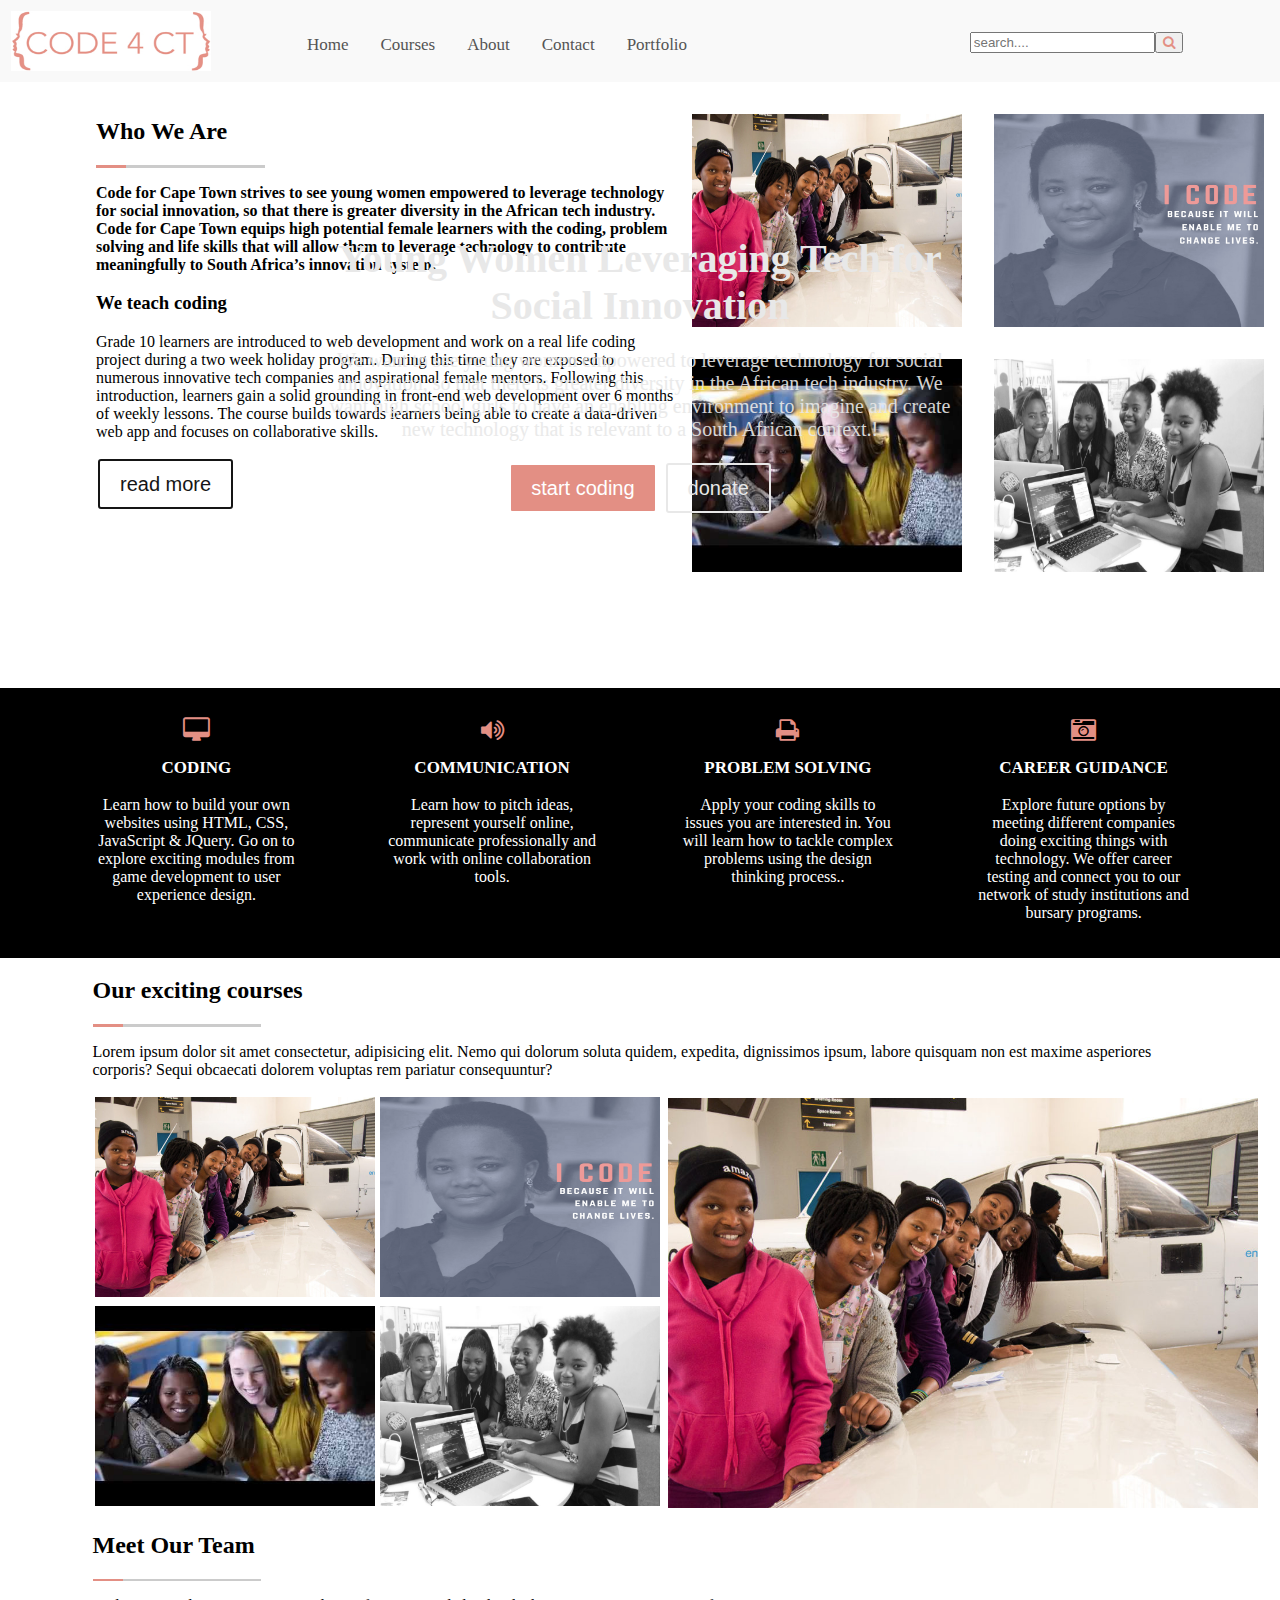
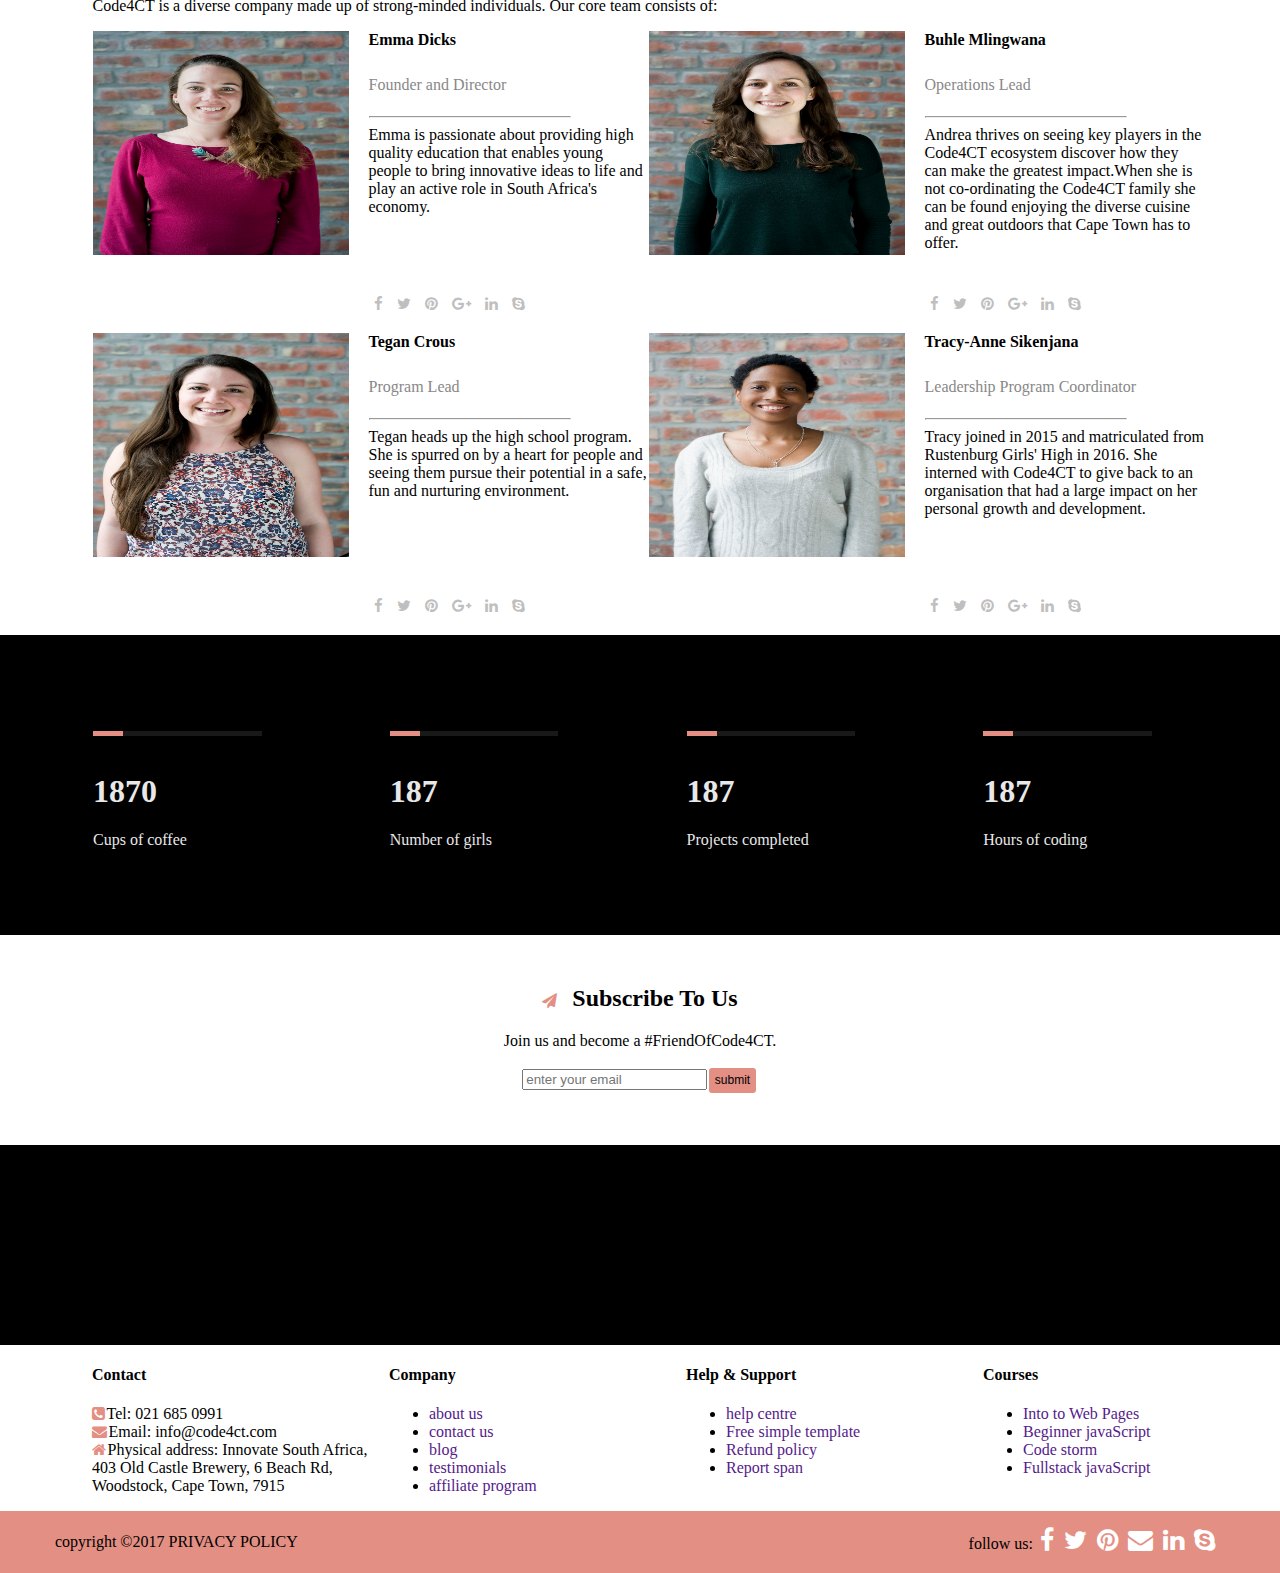
<file: index.html>
<!DOCTYPE html>
<html>

<head>
    <meta charset="utf-8" />
    <meta http-equiv="X-UA-Compatible" content="IE=edge">
    <title>code4CT</title>
    <meta name="viewport" content="width=device-width, initial-scale=1">
    <link rel="stylesheet" type="text/css" media="screen" href="css/style.css" />
    <link rel="stylesheet" href="https://cdnjs.cloudflare.com/ajax/libs/font-awesome/4.7.0/css/font-awesome.min.css">
    <script src="js/jquery.prettyPhoto.js" type="text/javascript" charset="utf-8"></script>
    <script src="https://ajax.googleapis.com/ajax/libs/jquery/3.3.1/jquery.min.js"></script>
    <style>

        .carousel-inner > .item > img,
        .carousel-inner > .item > a > img {
            width: 70%;
            margin: auto}

            
.topnav {
  overflow: hidden;
  }

.topnav a {
  float: left;
  display: block;
  text-align: center;
  padding: 14px 16px;
  text-decoration: none;
  font-size: 17px;
}

.topnav a:hover {
  background-color: #ddd;
  color: black;
}

.topnav .icon {
  display: none;
}

@media screen and (max-width: 600px) {
  .topnav a:not(:first-child) {display: none;}
  .topnav a.icon {
    float: right;
    display: block;
  }
}

@media screen and (max-width: 600px) {
  .topnav.responsive {position: relative;}
  .topnav.responsive .icon {
    position: absolute;
    right: 0;
    top: 0;
  }
  .topnav.responsive a {
    float: none;
    display: block;
    text-align: left;
  }
} 
            
        
        </style>
    <script>
        function myFunction() {
            var x = document.getElementById("myTopnav");
            if (x.className === "topnav") {
                x.className += " responsive";
            } else {
                x.className = "topnav";
            }
        }
    </script>
</head>

<body>
<!-- ==========================nav================================== -->
    <div class="main_container">

        <nav class="container">
            <div class="logo_flex"><img class="logo" src="images/code4ct-logo-1.jpg" alt=""> </div>

            <div class="topnav" id="myTopnav">
                <a href="index.html" class="">Home</a>
                <a href="courses.html">Courses</a>
                <a href="about.html">About</a>
                <a href="contact.html">Contact</a>
                <a href="portfolio.html">Portfolio</a>

                <a href="javascript:void(0);" class="icon" onclick="myFunction()">
                    <i class="fa fa-bars"></i>
                </a>
            </div>

            <div class="vertical_align"><input type="text" placeholder="search...."><button class="search_btn"><i class="fa fa-search"></i></button></div>


        </nav>
        <div class="background_image">
            <div class="container1">
                <h1>Young Women Leveraging Tech for Social Innovation </h1>
                <p>We want to see young women empowered to leverage technology for social innovation, so that there is
                    greater diversity in the African tech industry. We want high school girls to have an enabling
                    environment to imagine and create new technology that is relevant to a South African context.!</p>
                <div class="index">
                    <button class="slide_right red_btn"><span>start coding</span></button>
                    <button class="slide_right black_btn"><span>donate</span></button>
                </div>


            </div>
        </div>
<!-- ==========================nav================================== -->

<!-- ==============================who we are====================================== -->

        <div class="container2">
            <div class="para_text">
                <h2 class="heading_space">Who We Are</h2>
                <div class="red_line_fade">
                    <div class="red_line"></div>
                    <div class="fade"></div>

                </div>
                <p class="bold_text">Code for Cape Town strives to see young women empowered to leverage technology for
                    social innovation, so that there is greater diversity in the African tech industry. Code for Cape
                    Town equips high potential female learners with the coding, problem solving and life skills that
                    will allow them to leverage technology to contribute meaningfully to South Africa’s innovation
                    system.
                </p>
                <h3>We teach coding</h3>
                <p>
                    Grade 10 learners are introduced to web development and work on a real life coding project during a
                    two week holiday program. During this time they are exposed to numerous innovative tech companies
                    and aspirational female mentors. Following this introduction, learners gain a solid grounding in
                    front-end web development over 6 months of weekly lessons. The course builds towards learners being
                    able to create a data-driven web app and focuses on collaborative skills.
                </p>


                <button class="slide_right white_btn"><span>read more</span></button>
            </div>
            <div class="img_container">
                <img class="block_display" src="images/image1.jpg" alt="image1">
                <img class="block_display" src="images/image2.png" alt="image2">
                <img class="block_display" src="images/image3.jpg" alt="image3">
                <img class="block_display" src="images/image4.jpg" alt="image4">
            </div>
        </div>
<!-- ==============================who we are====================================== -->

        <div class="container3">
            <div class="info">
                <i class="far fa-desktop"></i>
                <h2>CODING</h2>
                <p>Learn how to build your own websites using HTML, CSS, JavaScript & JQuery. Go on to explore exciting
                    modules from game development to user experience design. </p>

            </div>
            <div class="info">
                <i class="fas fa-volume-up"></i>
                <h2>COMMUNICATION</h2>
                <p>Learn how to pitch ideas, represent yourself online, communicate professionally and work with online
                    collaboration tools.</p>

            </div>
            <div class="info">
                <i class="fas fa-print"></i>
                <h2>PROBLEM SOLVING</h2>
                <p>Apply your coding skills to issues you are interested in. You will learn how to tackle complex
                    problems using the design thinking process..</p>

            </div>
            <div class="info">
                <i class="fas fa-camera-retro"></i>
                <h2>CAREER GUIDANCE</h2>
                <p>Explore future options by meeting different companies doing exciting things with technology. We
                    offer career testing and connect you to our network of study institutions and bursary programs.</p>

            </div>


        </div>
<!-- ==============================our exciting courses============================== -->
        <div class="container4">
            <h2>Our exciting courses</h2>
            <div class="red_line_fade">
                <div class="red_line"></div>
                <div class="fade"></div>
            </div>
            <p>
                Lorem ipsum dolor sit amet consectetur, adipisicing elit. Nemo qui dolorum soluta quidem, expedita,
                dignissimos ipsum, labore quisquam non est maxime asperiores corporis? Sequi obcaecati dolorem voluptas
                rem pariatur consequuntur?

            </p>
        
            <div class="img_wrapper">
                <div class="course_img">
                    <img class="image_quad" src="images/image1.jpg" alt="">


                    <img class="image_quad" src="images/image2.png" alt="">


                    <img class="image_quad" src="images/image3.jpg" alt="">


                    <img class="image_quad" src="images/image4.jpg" alt="">
                </div>
                <div class="image_5">
                    <img class="image_enlarge" src="images/image1.jpg" alt="">
                </div>
            </div>


        </div>
<!-- ==============================our exciting courses============================== -->

<!-- ===================================meet our team======================== -->
        <div class="container5">
            <h2>Meet Our Team</h2>
            <div class="red_line_fade">
                <div class="red_line"></div>
                <div class="fade"></div>
            </div>
            <p>Code4CT is a diverse company made up of strong-minded individuals. Our core team consists of:</p>
            <div class="team_info">
                <div class="team_layout">
                    <div class="member">
                        <img class="team_member" src="images/Emma.jpg" alt="general manager">

                    </div>
                    <div class="member_space">
                        <h4>Emma Dicks</h4>
                        <p class="poppins">Founder and Director</p>
                        <hr>
                        <p class="describe_width">

                            Emma is passionate about providing high quality education that enables young people to
                            bring innovative ideas to life and play an active role in South Africa's economy.</p>
                        <div class="member_icons">
                            <a href=""><i class="fab fa-facebook"></i></a>
                            <a href=""><i class="fab fa-twitter"></i></a>
                            <a href=""><i class="fab fa-pinterest"></i></a>
                            <a href=""><i class="fas fa-google-plus"></i></a>
                            <a href=""><i class="fab fa-linkedin"></i></a>
                            <a href=""><i class="fab fa-skype"></i></a>
                        </div>


                    </div>

                </div>
                <div>
                    <div class="team_layout">
                        <div class="member">
                            <img class="team_member" src="images/Andrea.jpg" alt="Creative director">

                        </div>
                        <div class="member_space">
                            <h4>Buhle Mlingwana</h4>
                            <p class="poppins">Operations Lead</p>
                            <hr>
                            <p class="describe_width">

                                Andrea thrives on seeing key players in the Code4CT ecosystem discover how they can
                                make the greatest impact.When she is not co-ordinating the Code4CT family she can be
                                found enjoying the diverse cuisine and great outdoors that Cape Town has to offer.</p>
                            <div class="member_icons">
                                <a href=""><i class="fab fa-facebook"></i></a>
                                <a href=""><i class="fab fa-twitter"></i></a>
                                <a href=""><i class="fab fa-pinterest"></i></a>
                                <a href=""><i class="fas fa-google-plus"></i></a>
                                <a href=""><i class="fab fa-linkedin"></i></a>
                                <a href=""><i class="fab fa-skype"></i></a>
                            </div>
                        </div>
                    </div>
                </div>
                <div>
                    <div class="team_layout">
                        <div class="member">
                            <img class="team_member" src="images/Tegan.jpg" alt="video Producer">

                        </div>
                        <div class="member_space">
                            <h4>Tegan Crous</h4>
                            <p class="poppins">Program Lead</p>
                            <hr>
                            <p class="describe_width">

                                Tegan heads up the high school program. She is spurred on by a heart for people and
                                seeing them pursue their potential in a safe, fun and nurturing environment.</p>
                            <div class="member_icons">
                                <a href=""><i class="fab fa-facebook"></i></a>
                                <a href=""><i class="fab fa-twitter"></i></a>
                                <a href=""><i class="fab fa-pinterest"></i></a>
                                <a href=""><i class="fas fa-google-plus"></i></a>
                                <a href=""><i class="fab fa-linkedin"></i></a>
                                <a href=""><i class="fab fa-skype"></i></a>
                            </div>
                        </div>
                    </div>
                </div>
                <div>
                    <div class="team_layout">
                        <div class="member">
                            <img class="team_member" src="images/Tracy.jpg" alt="Photographer">

                        </div>
                        <div class="member_space">
                            <h4>Tracy-Anne Sikenjana</h4>
                            <p class="poppins">Leadership Program Coordinator</p>
                            <hr>
                            <p class="describe_width">

                                Tracy joined in 2015 and matriculated from Rustenburg Girls' High in 2016. She interned
                                with Code4CT to give back to an organisation that had a large impact on her personal
                                growth and development.</p>
                            <div class="member_icons">
                                <a href=""><i class="fab fa-facebook"></i></a>
                                <a href=""><i class="fab fa-twitter"></i></a>
                                <a href=""><i class="fab fa-pinterest"></i></a>
                                <a href=""><i class="fas fa-google-plus"></i></a>
                                <a href=""><i class="fab fa-linkedin"></i></a>
                                <a href=""><i class="fab fa-skype"></i></a>
                            </div>
                        </div>
                    </div>
                </div>
            </div>
        </div>
<!-- ===================================meet our team======================== -->
<!-- =====================counter==================== -->
        <div class="container6">


            <div class="project_stats">
                <div class="red_line_fade">
                    <div class="red_line"></div>
                    <div class="fade"></div>
                </div>
                <div class="stat1">
                    <div class="line"></div>
                    <h1 id="cupsOfCoffee">0</h1>
                    <p> Cups of coffee</p>
                </div>

            </div>
            <div class="project_stats">
                <div class="red_line_fade">
                    <div class="red_line"></div>
                    <div class="fade"></div>
                </div>
                <div class="stat1">
                    <div class="line"></div>
                    <h1 id="girls">0</h1>
                    <p>Number of girls </p>
                </div>

            </div>
            <div class="project_stats">
                <div class="red_line_fade">
                    <div class="red_line"></div>
                    <div class="fade"></div>
                </div>
                <div class="stat1">
                    <div class="line"></div>
                    <h1 id="projects">0</h1>
                    <p>Projects completed</p>
                </div>

            </div>
            <div class="project_stats">
                <div class="red_line_fade">
                    <div class="red_line"></div>
                    <div class="fade"></div>
                </div>
                <div class="stat1">
                    <div class="line"></div>
                    <h1 id="hoursCoding">0</h1>
                    <p>Hours of coding</p>
                </div>

            </div>

        </div>
<!-- =====================counter==================== -->

        <!-- ==============Subscribe======================================== -->
        <div class="container7">
            <h2><i class="fas fa-paper-plane"></i>Subscribe To Us</h2>
            <p>Join us and become a #FriendOfCode4CT.</p>
            <input type="text" placeholder="enter your email"><button class="submit" type="submit">submit</button>
        </div>
        <!-- ==============Subscribe======================================== -->

        <!-- ===================carousel=========================== -->
        <div class="carousel">
            <div class="container_carousel">
                <div class="sub">
                    <img src="images/carousel1.png" alt="">
                    <img src="images/carousel2.png" alt="">
                    <img src="images/carousel3.png" alt="">
                    <img src="images/carousel4.png" alt="">
                    <img src="images/carousel5.png" alt="">
                    <img src="images/carousel6.png" alt="">
                    <img src="images/carousel7.png" alt="">
                    <img src="images/carousel8.png" alt="">
                    <img src="images/carousel9.png" alt="">
                    <img src="images/carousel10.png" alt="">
                    <img src="images/carousel11.png" alt="">
                    <img src="images/carousel12.png" alt="">
                    <img src="images/carousel13.png" alt="">
                    <img src="images/carousel14.png" alt="">
                    <img src="images/carousel15.png" alt="">
                    <img src="images/carousel16.png" alt="">
                </div>
            </div>
        </div>
        <!-- ===================carousel=========================== -->

<!-- ==========================footer================================== -->
        <div class="contact_info">
            <div class="contact_number">
                <h4>Contact</h4>
                <p>
                    <i class="fas fa-phone-square"></i>Tel: 021 685 0991
                    <br>

                    <i class="far fa-envelope"></i>Email: info@code4ct.com
                    <br>

                    <i class="fas fa-home"></i>Physical address: Innovate South Africa, 403 Old Castle Brewery, 6 Beach
                    Rd,
                    Woodstock, Cape Town, 7915

                </p>


            </div>
            <div class="Company">
                <h4>Company</h4>
                <ul>
                    <li><a href="">about us</a></li>
                    <li><a href="">contact us</a></li>
                    <li><a href="">blog</a></li>
                    <li><a href="">testimonials</a></li>
                    <li><a href="">affiliate program</a></li>
                </ul>
            </div>
            <div class="Help & Support">
                <h4>Help & Support</h4>
                <ul>
                    <li><a href="">help centre</a></li>
                    <li><a href="">Free simple template</a></li>
                    <li><a href="">Refund policy</a></li>
                    <li><a href="">Report span</a></li>

                </ul>
            </div>
            <div class="Courses">
                <h4>Courses</h4>
                <ul>
                    <li><a href="">Into to Web Pages</a></li>
                    <li><a href="">Beginner javaScript</a></li>
                    <li><a href="">Code storm</a></li>
                    <li><a href="">Fullstack javaScript</a></li>

                </ul>
            </div>

        </div>
        <div class="footer">
            <div class="copyright">
                copyright &copy2017 PRIVACY POLICY
            </div>
            <div class="follow_us">
                follow us: <a href=""><i class="fab fa-facebook"></i></a>
                <a href=""><i class="fab fa-twitter"></i></a>
                <a href=""><i class="fab fa-pinterest"></i></a>
                <a href=""><i class="fas fa-envelope"></i></a>
                <a href=""><i class="fab fa-linkedin"></i></a>
                <a href=""><i class="fab fa-skype"></i></a>
            </div>
        </div>

    </div>
    </div>
<!-- ==========================footer================================== -->

    <button onclick="topFunction()" id="myBtn" title="Go to top"><i class="fas fa-angle-up"></i></button>
    <script src="js/main.js"></script>
    <script src="js/jquery.prettyPhoto.js" type="text/javascript" charset="utf-8"></script>
    <script src="js/counter.js"></script>


</body>

</html>
</file>
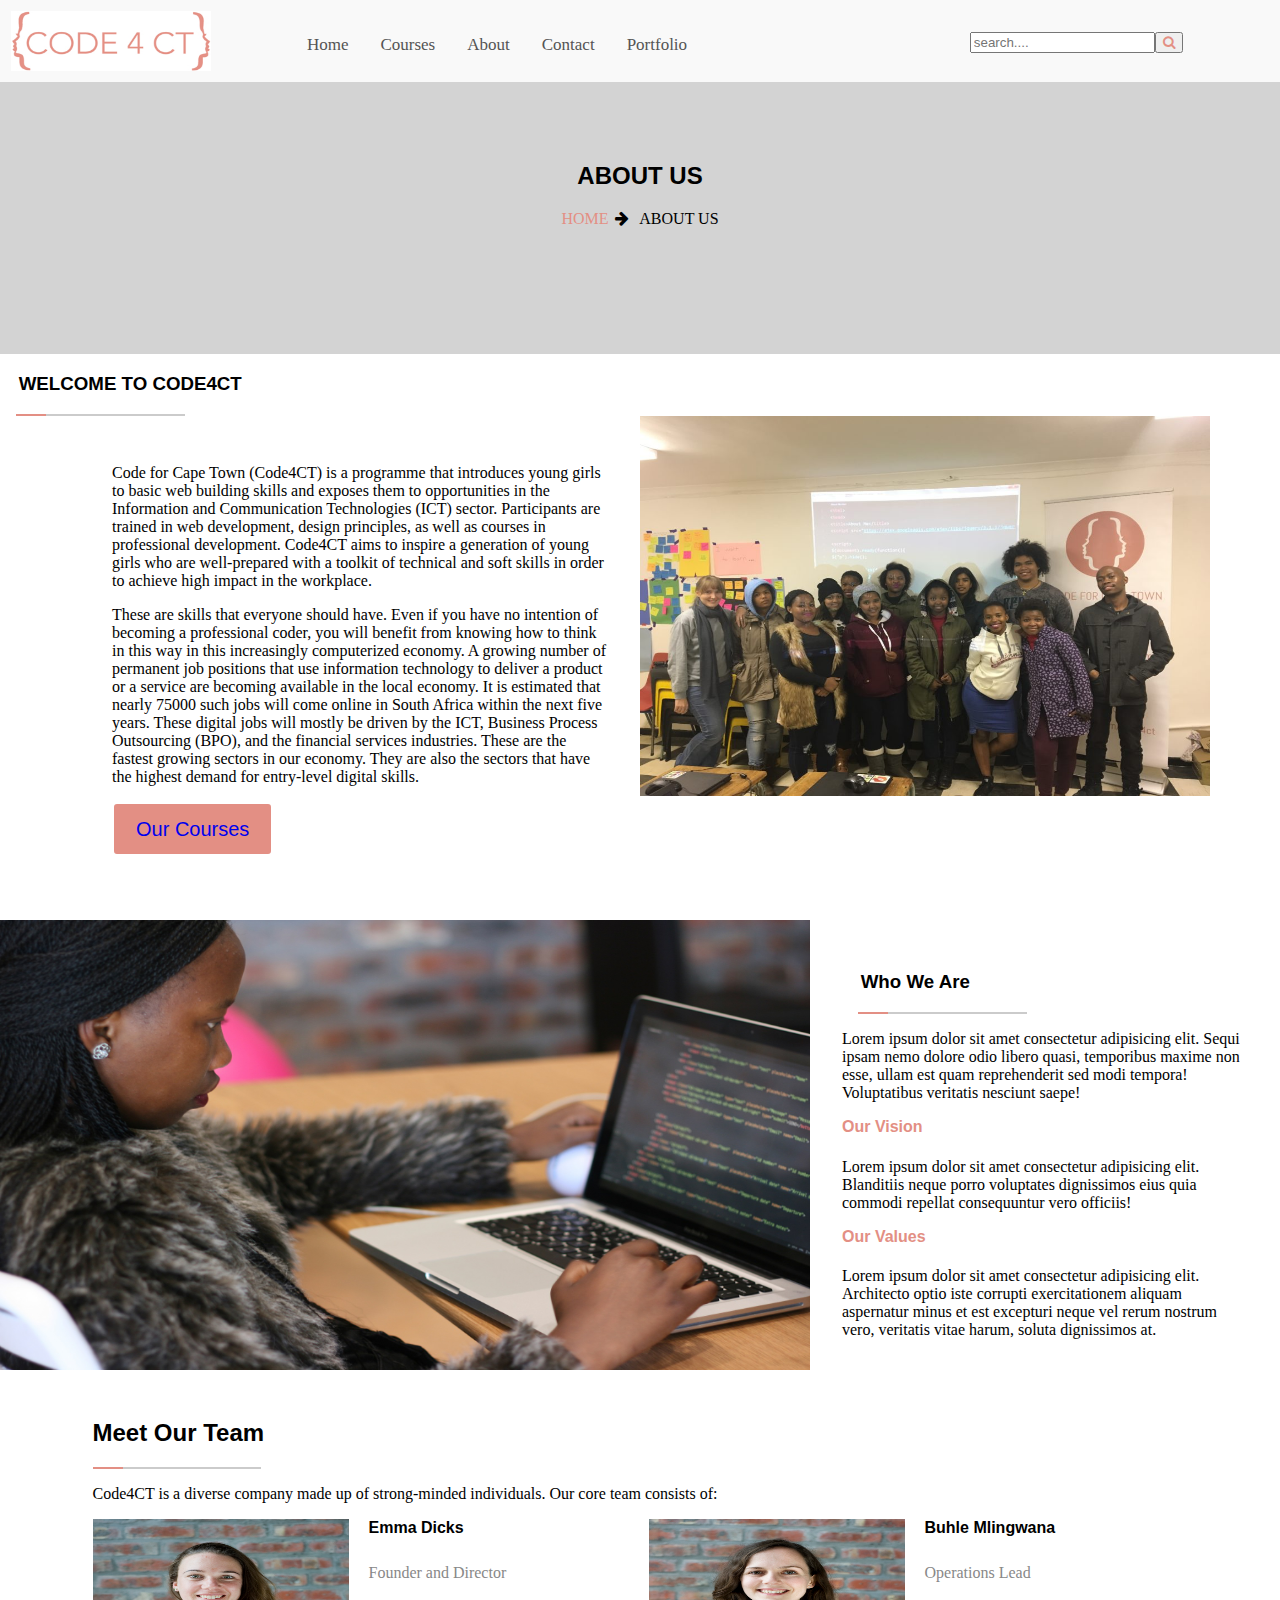
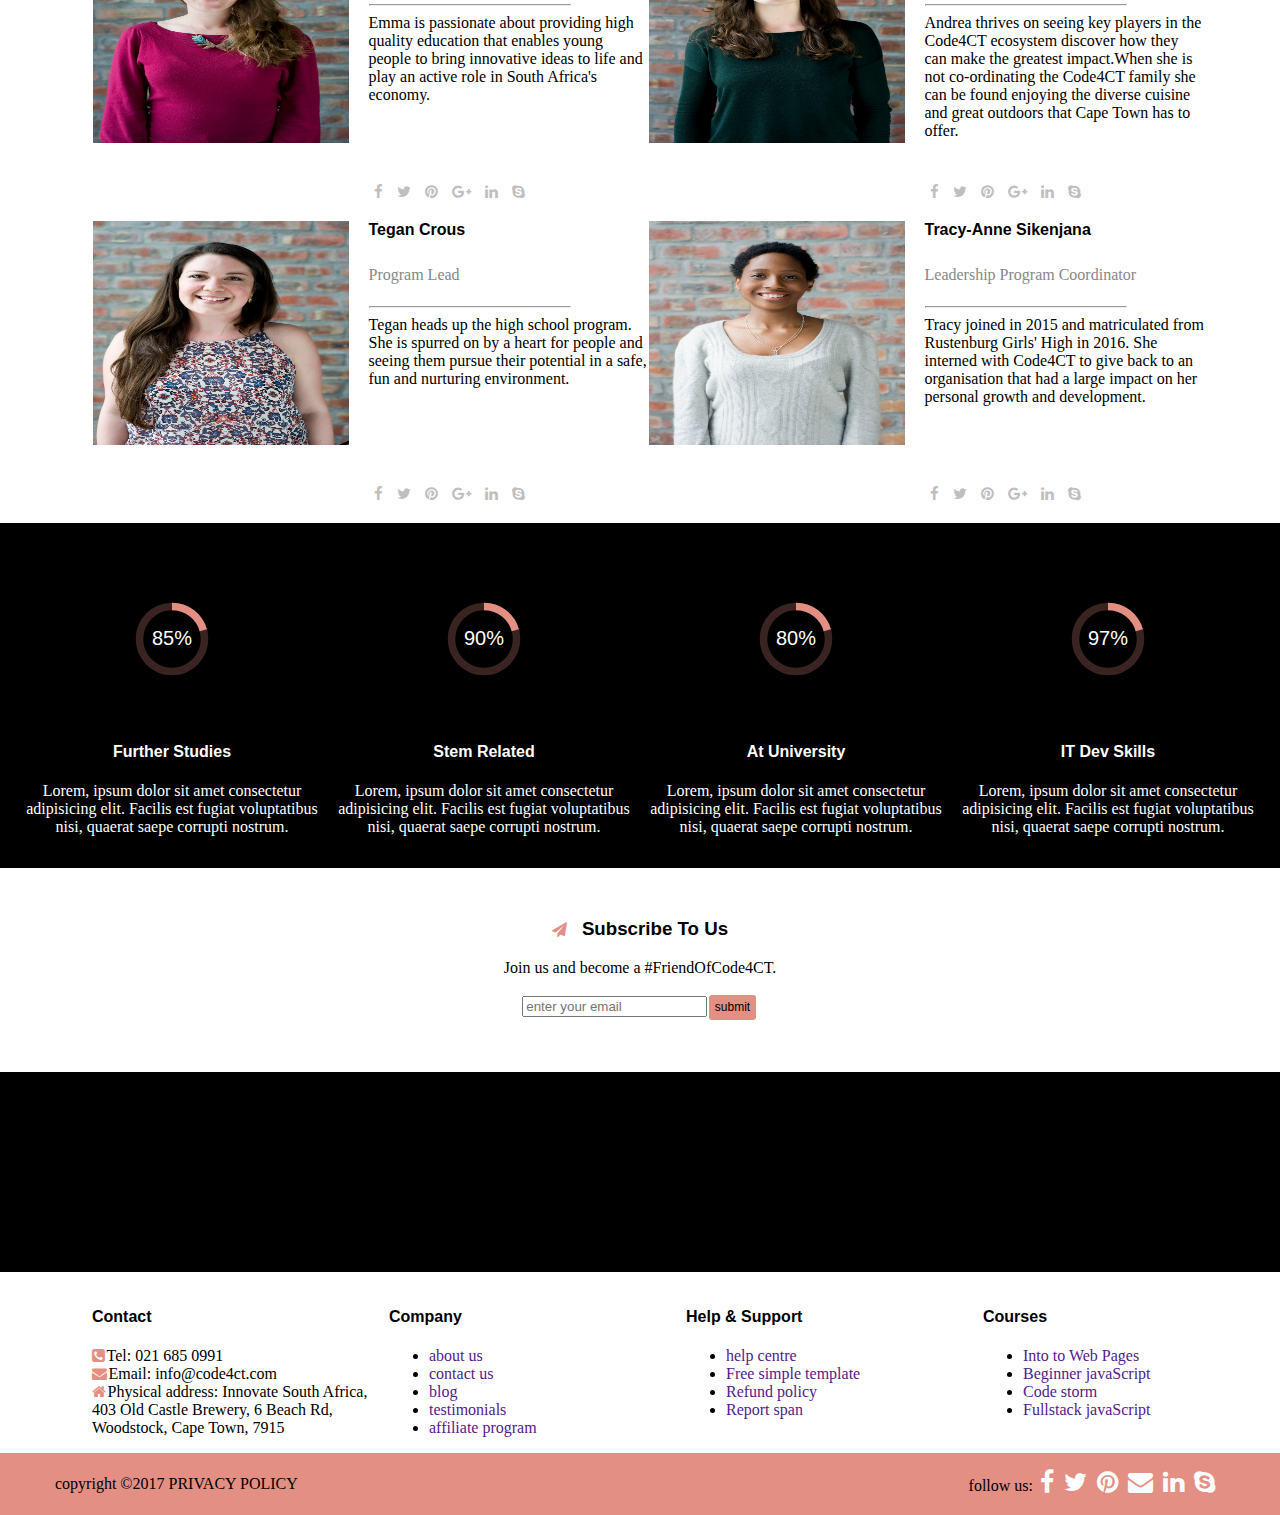
<file: about.html>
<!DOCTYPE html>
<html lang="en">

<head>
    <meta charset="UTF-8">
    <meta name="viewport" content="width=device-width, initial-scale=1.0">
    <meta http-equiv="X-UA-Compatible" content="ie=edge">
    <title>about|CODE4CT</title>
    <link rel="stylesheet" type="text/css" media="screen" href="css/style.css" />
    <link rel="stylesheet" href="https://cdnjs.cloudflare.com/ajax/libs/font-awesome/4.7.0/css/font-awesome.min.css">
    <script src="https://code.jquery.com/jquery-3.3.1.min.js" integrity="sha384-tsQFqpEReu7ZLhBV2VZlAu7zcOV+rXbYlF2cqB8txI/8aZajjp4Bqd+V6D5IgvKT"
        crossorigin="anonymous"></script>
    <script src="js/main.js"></script>

    <style>

        .row {
          margin-left: auto;
          margin-right: auto;
          max-width: -webkit-fill-available;
          padding: 1em;
        }
        
        section {
             text-align: center; 
             background-color: black;
             display: grid;
            grid-template-columns: 1fr 1fr 1fr 1fr;
        }

        section h4{
          color: #ffffff; 

        }
        
        h1, h2, h3, h4, h5, h6 {
          font-family: 'Oswald', sans-serif;
          margin-top: 0;

        }
        
       section p {
          margin-left: 0.5em;
          margin-right: 0.5em;
          max-width: 36em;
          text-align: center;
          color: #ffffff;
        }
        
        /*** RADIAL PROGRESS ***/
        /* Circumference = 2πr */
        /* π = 3.1415926535898 */
        /* r = 35 */
        
        svg.radial-progress {
          height: auto;
          max-width: 200px;
          padding: 0;
          transform: rotate(-90deg);
          width: 100%;
        }
        
        svg.radial-progress circle {
          fill: rgba(0,0,0,0);
          stroke: #fff;
          stroke-dashoffset: 219.91148575129; /* Circumference */
          stroke-width: 3;
        }
        
        svg.radial-progress circle.incomplete { opacity: 0.25; }
        
        svg.radial-progress circle.complete { stroke-dasharray: 78.91148575129; /* Circumference */ }
        
        svg.radial-progress text {
          fill: #fff;
          /* color: #ffffff; */
          font: 400 0.5em/1 'Oswald', sans-serif;
          text-anchor: middle;
        }
        
        /*** COLORS ***/
        /* Primary */
        
        svg.radial-progress:nth-of-type(6n+1) circle { stroke: #E38F84; }
        
        /* Secondary */
        
        svg.radial-progress:nth-of-type(6n+2) circle { stroke: #E38F84; }
        
        /* Tertiary */
        
        svg.radial-progress:nth-of-type(6n+3) circle { stroke: #E38F84; }
        
        /* Quaternary */
        
        svg.radial-progress:nth-of-type(6n+4) circle { stroke: #E38F84; }
        .topnav {
  overflow: hidden;
}

.topnav a {
  float: left;
  display: block;
  text-align: center;
  padding: 14px 16px;
  text-decoration: none;
  font-size: 17px;
}

.topnav a:hover {
  background-color: #ddd;
  color: black;
}

.topnav .icon {
  display: none;
}

@media screen and (max-width: 600px) {
  .topnav a:not(:first-child) {display: none;}
  .topnav a.icon {
    float: right;
    display: block;
  }
}

@media screen and (max-width: 600px) {
  .topnav.responsive {position: relative;}
  .topnav.responsive .icon {
    position: absolute;
    right: 0;
    top: 0;
  }
  .topnav.responsive a {
    float: none;
    display: block;
    text-align: left;
  }
} 
            
        
        </style>
    <script>
        function myFunction() {
            var x = document.getElementById("myTopnav");
            if (x.className === "topnav") {
                x.className += " responsive";
            } else {
                x.className = "topnav";
            }
        }
    </script>
</head>

<body>

    <div class="main_container">

        <nav class="container">
            <div class="logo_flex"><img class="logo" src="images/code4ct-logo-1.jpg" alt=""> </div>

            <div class="topnav" id="myTopnav">
                <a href="index.html" class="">Home</a>
                <a href="courses.html">Courses</a>
                <a href="about.html">About</a>
                <a href="contact.html">Contact</a>
                <a href="portfolio.html">Portfolio</a>

                <a href="javascript:void(0);" class="icon" onclick="myFunction()">
                    <i class="fa fa-bars"></i>
                </a>
            </div>

            <div class="vertical_align"><input type="text" placeholder="search...."><button class="search_btn"><i class="fa fa-search"></i></button></div>


        </nav>

        <div class="contact_container">
            <h2>ABOUT US</h2>
            <p class="onPage">HOME</p><i class="fas fa-arrow-right"></i> ABOUT US

        </div>
        <h3 class="welcomeGreet">WELCOME TO CODE4CT</h3>
        <div class="who_we_are">

            <div class="red_line_fade">
                <div class="red_line"></div>
                <div class="fade"></div>
            </div>
        </div>
        <div class="welcomeContainer">
            <div class="welcome">
                <P>
                    Code for Cape Town (Code4CT) is a programme that introduces young girls to basic web building
                    skills and exposes them to opportunities in the Information and Communication Technologies (ICT)
                    sector. Participants are trained in web development, design principles, as well as courses in
                    professional development. Code4CT aims to inspire a generation of young girls who are well-prepared
                    with a toolkit of technical and soft skills in order to achieve high impact in the workplace.
                </P>
                <P>
                    These are skills that everyone should have. Even if you have no intention of becoming a
                    professional coder, you will benefit from knowing how to think in this way in this increasingly
                    computerized economy. A growing number of permanent job positions that use information technology
                    to deliver a product or a service are becoming available in the local economy. It is estimated that
                    nearly 75000 such jobs will come online in South Africa within the next five years. These digital
                    jobs will mostly be driven by the ICT, Business Process Outsourcing (BPO), and the financial
                    services industries. These are the fastest growing sectors in our economy. They are also the
                    sectors that have the highest demand for entry-level digital skills.
                </P>
                <button class="ourBtn"><a href="courses.html"><span>Our Courses</span></a></button>
            </div>
            <img src="images/portfolio_img10.jpg" height="380px" width="570px" alt="contact_img1">
        </div>



        <div class="values">

            <img src="images/portfolio-page_img8.JPG" width="810px" height="450" alt="">

            <div class="valueText">
                <h3 class="welcomeGreet">Who We Are</h3>

                <div class="who_we_are">
                    <div class="red_line_fade">
                        <div class="red_line"></div>
                        <div class="fade"></div>
                    </div>
                </div>
                <p>Lorem ipsum dolor sit amet consectetur adipisicing elit. Sequi ipsam nemo dolore odio libero quasi,
                    temporibus maxime non esse, ullam est quam reprehenderit sed modi tempora! Voluptatibus veritatis
                    nesciunt saepe!</p>

                <h4>Our Vision</h4>
                <p>Lorem ipsum dolor sit amet consectetur adipisicing elit. Blanditiis neque porro voluptates
                    dignissimos eius quia commodi repellat consequuntur vero officiis!</p>

                <h4>Our Values</h4>
                <p>Lorem ipsum dolor sit amet consectetur adipisicing elit. Architecto optio iste corrupti
                    exercitationem aliquam aspernatur minus et est excepturi neque vel rerum nostrum vero, veritatis
                    vitae harum, soluta dignissimos at.</p>
            </div>
        </div>

        <div class="container5">
            <h2>Meet Our Team</h2>
            <div class="red_line_fade">
                <div class="red_line"></div>
                <div class="fade"></div>
            </div>
            <p>Code4CT is a diverse company made up of strong-minded individuals. Our core team consists of:</p>
            <div class="team_info">
                <div class="team_layout">
                    <div class="member">
                        <img class="team_member" src="images/Emma.jpg" alt="general manager">

                    </div>
                    <div class="member_space">
                        <h4>Emma Dicks</h4>
                        <p class="poppins">Founder and Director</p>
                        <hr>
                        <p class="describe_width">

                            Emma is passionate about providing high quality education that enables young people to
                            bring innovative ideas to life and play an active role in South Africa's economy.</p>
                        <div class="member_icons">
                            <a href=""><i class="fab fa-facebook"></i></a>
                            <a href=""><i class="fab fa-twitter"></i></a>
                            <a href=""><i class="fab fa-pinterest"></i></a>
                            <a href=""><i class="fas fa-google-plus"></i></a>
                            <a href=""><i class="fab fa-linkedin"></i></a>
                            <a href=""><i class="fab fa-skype"></i></a>
                        </div>


                    </div>

                </div>
                <div>
                    <div class="team_layout">
                        <div class="member">
                            <img class="team_member" src="images/Andrea.jpg" alt="Creative director">

                        </div>
                        <div class="member_space">
                            <h4>Buhle Mlingwana</h4>
                            <p class="poppins">Operations Lead</p>
                            <hr>
                            <p class="describe_width">

                                Andrea thrives on seeing key players in the Code4CT ecosystem discover how they can
                                make the greatest impact.When she is not co-ordinating the Code4CT family she can be
                                found enjoying the diverse cuisine and great outdoors that Cape Town has to offer.</p>
                            <div class="member_icons">
                                <a href=""><i class="fab fa-facebook"></i></a>
                                <a href=""><i class="fab fa-twitter"></i></a>
                                <a href=""><i class="fab fa-pinterest"></i></a>
                                <a href=""><i class="fas fa-google-plus"></i></a>
                                <a href=""><i class="fab fa-linkedin"></i></a>
                                <a href=""><i class="fab fa-skype"></i></a>
                            </div>
                        </div>
                    </div>
                </div>
                <div>
                    <div class="team_layout">
                        <div class="member">
                            <img class="team_member" src="images/Tegan.jpg" alt="video Producer">

                        </div>
                        <div class="member_space">
                            <h4>Tegan Crous</h4>
                            <p class="poppins">Program Lead</p>
                            <hr>
                            <p class="describe_width">

                                Tegan heads up the high school program. She is spurred on by a heart for people and
                                seeing them pursue their potential in a safe, fun and nurturing environment.</p>
                            <div class="member_icons">
                                <a href=""><i class="fab fa-facebook"></i></a>
                                <a href=""><i class="fab fa-twitter"></i></a>
                                <a href=""><i class="fab fa-pinterest"></i></a>
                                <a href=""><i class="fas fa-google-plus"></i></a>
                                <a href=""><i class="fab fa-linkedin"></i></a>
                                <a href=""><i class="fab fa-skype"></i></a>
                            </div>
                        </div>
                    </div>
                </div>
                <div>
                    <div class="team_layout">
                        <div class="member">
                            <img class="team_member" src="images/Tracy.jpg" alt="Photographer">

                        </div>
                        <div class="member_space">
                            <h4>Tracy-Anne Sikenjana</h4>
                            <p class="poppins">Leadership Program Coordinator</p>
                            <hr>
                            <p class="describe_width">

                                Tracy joined in 2015 and matriculated from Rustenburg Girls' High in 2016. She interned
                                with Code4CT to give back to an organisation that had a large impact on her personal
                                growth and development.</p>
                            <div class="member_icons">
                                <a href=""><i class="fab fa-facebook"></i></a>
                                <a href=""><i class="fab fa-twitter"></i></a>
                                <a href=""><i class="fab fa-pinterest"></i></a>
                                <a href=""><i class="fas fa-google-plus"></i></a>
                                <a href=""><i class="fab fa-linkedin"></i></a>
                                <a href=""><i class="fab fa-skype"></i></a>
                            </div>
                        </div>
                    </div>
                </div>
            </div>
        </div>


        <div>
            <!-- ==================================progress bar============================ -->
            <main class="length">


                <section class="row">
                    <div>
                        <svg class="radial-progress" data-percentage="85" viewBox="0 0 80 80">
                            <circle class="incomplete" cx="40" cy="40" r="13"></circle>
                            <circle class="complete" cx="40" cy="40" r="13" style="stroke-dashoffset: 39.58406743523136;"></circle>
                            <text class="percentage" x="50%" y="53%" transform="matrix(0, 1, -1, 0, 80, 0)">85%</text>
                        </svg>

                        <h4>Further Studies</h4>

                        <p>Lorem, ipsum dolor sit amet consectetur adipisicing elit. Facilis est fugiat voluptatibus
                            nisi, quaerat saepe corrupti nostrum.</p>
                    </div>

                    <div>
                        <svg class="radial-progress" data-percentage="90" viewBox="0 0 80 80">
                            <circle class="incomplete" cx="40" cy="40" r="13"></circle>
                            <circle class="complete" cx="40" cy="40" r="13" style="stroke-dashoffset: 147.3406954533613;"></circle>
                            <text class="percentage" x="50%" y="53%" transform="matrix(0, 1, -1, 0, 80, 0)">90%</text>
                        </svg>
                        <h4>Stem Related</h4>

                        <p>Lorem, ipsum dolor sit amet consectetur adipisicing elit. Facilis est fugiat voluptatibus
                            nisi, quaerat saepe corrupti nostrum.</p>
                    </div>

                    <div>
                        <svg class="radial-progress" data-percentage="80" viewBox="0 0 80 80">
                            <circle class="incomplete" cx="40" cy="40" r="13"></circle>
                            <circle class="complete" cx="40" cy="40" r="13" style="stroke-dashoffset: 63.774330867872806;"></circle>
                            <text class="percentage" x="50%" y="53%" transform="matrix(0, 1, -1, 0, 80, 0)">80%</text>
                        </svg>
                        <h4>At University</h4>

                        <p>Lorem, ipsum dolor sit amet consectetur adipisicing elit. Facilis est fugiat voluptatibus
                            nisi, quaerat saepe corrupti nostrum.</p>
                    </div>

                    <div>
                        <svg class="radial-progress" data-percentage="97" viewBox="0 0 80 80">
                            <circle class="incomplete" cx="40" cy="40" r="13"></circle>
                            <circle class="complete" cx="40" cy="40" r="13" style="stroke-dashoffset: 167.13272917097697;"></circle>
                            <text class="percentage" x="50%" y="53%" transform="matrix(0, 1, -1, 0, 80, 0)">97%</text>
                        </svg>
                        <h4>IT Dev Skills</h4>

                        <p>Lorem, ipsum dolor sit amet consectetur adipisicing elit. Facilis est fugiat voluptatibus
                            nisi, quaerat saepe corrupti nostrum.</p>
                    </div>


                </section>

            </main>
        </div>
            <!-- ==================================progress bar============================ -->

        <div class="container7">
            <h3><i class="fas fa-paper-plane"></i>Subscribe To Us</h3>
            <p>Join us and become a #FriendOfCode4CT.</p>
            <input type="text" placeholder="enter your email"><button class="submit" type="submit">submit</button>
        </div>
        <div class="carousel">
            <div class="container_carousel">
                <div class="sub">
                    <img src="images/carousel1.png" alt="">
                    <img src="images/carousel2.png" alt="">
                    <img src="images/carousel3.png" alt="">
                    <img src="images/carousel4.png" alt="">
                    <img src="images/carousel5.png" alt="">
                    <img src="images/carousel6.png" alt="">
                    <img src="images/carousel7.png" alt="">
                    <img src="images/carousel8.png" alt="">
                    <img src="images/carousel9.png" alt="">
                    <img src="images/carousel10.png" alt="">
                    <img src="images/carousel11.png" alt="">
                    <img src="images/carousel12.png" alt="">
                    <img src="images/carousel13.png" alt="">
                    <img src="images/carousel14.png" alt="">
                    <img src="images/carousel15.png" alt="">
                    <img src="images/carousel16.png" alt="">
                </div>
            </div>
        </div>
        <br>
        <br>
        <div class="contact_info">
            <div class="contact_number">
                <h4>Contact</h4>
                <p>
                    <i class="fas fa-phone-square"></i>Tel: 021 685 0991
                    <br>

                    <i class="far fa-envelope"></i>Email: info@code4ct.com
                    <br>

                    <i class="fas fa-home"></i>Physical address: Innovate South Africa, 403 Old Castle Brewery, 6 Beach
                    Rd,
                    Woodstock, Cape Town, 7915

                </p>


            </div>
            <div class="Company">
                <h4>Company</h4>
                <ul>
                    <li><a href="">about us</a></li>
                    <li><a href="">contact us</a></li>
                    <li><a href="">blog</a></li>
                    <li><a href="">testimonials</a></li>
                    <li><a href="">affiliate program</a></li>
                </ul>
            </div>
            <div class="Help & Support">
                <h4>Help & Support</h4>
                <ul>
                    <li><a href="">help centre</a></li>
                    <li><a href="">Free simple template</a></li>
                    <li><a href="">Refund policy</a></li>
                    <li><a href="">Report span</a></li>

                </ul>
            </div>
            <div class="Courses">
                <h4>Courses</h4>
                <ul>
                    <li><a href="">Into to Web Pages</a></li>
                    <li><a href="">Beginner javaScript</a></li>
                    <li><a href="">Code storm</a></li>
                    <li><a href="">Fullstack javaScript</a></li>

                </ul>
            </div>

        </div>
        <div class="footer">
            <div class="copyright">
                copyright &copy2017 PRIVACY POLICY
            </div>
            <div class="follow_us">
                follow us: <a href=""><i class="fab fa-facebook"></i></a>
                <a href=""><i class="fab fa-twitter"></i></a>
                <a href=""><i class="fab fa-pinterest"></i></a>
                <a href=""><i class="fas fa-envelope"></i></a>
                <a href=""><i class="fab fa-linkedin"></i></a>
                <a href=""><i class="fab fa-skype"></i></a>
            </div>
        </div>

    </div>
    </div>
    <button onclick="topFunction()" id="myBtn" title="Go to top"><i class="fas fa-angle-up"></i></button>
    <script src="js/progressBar.js"></script>


</body>

</html>
</file>
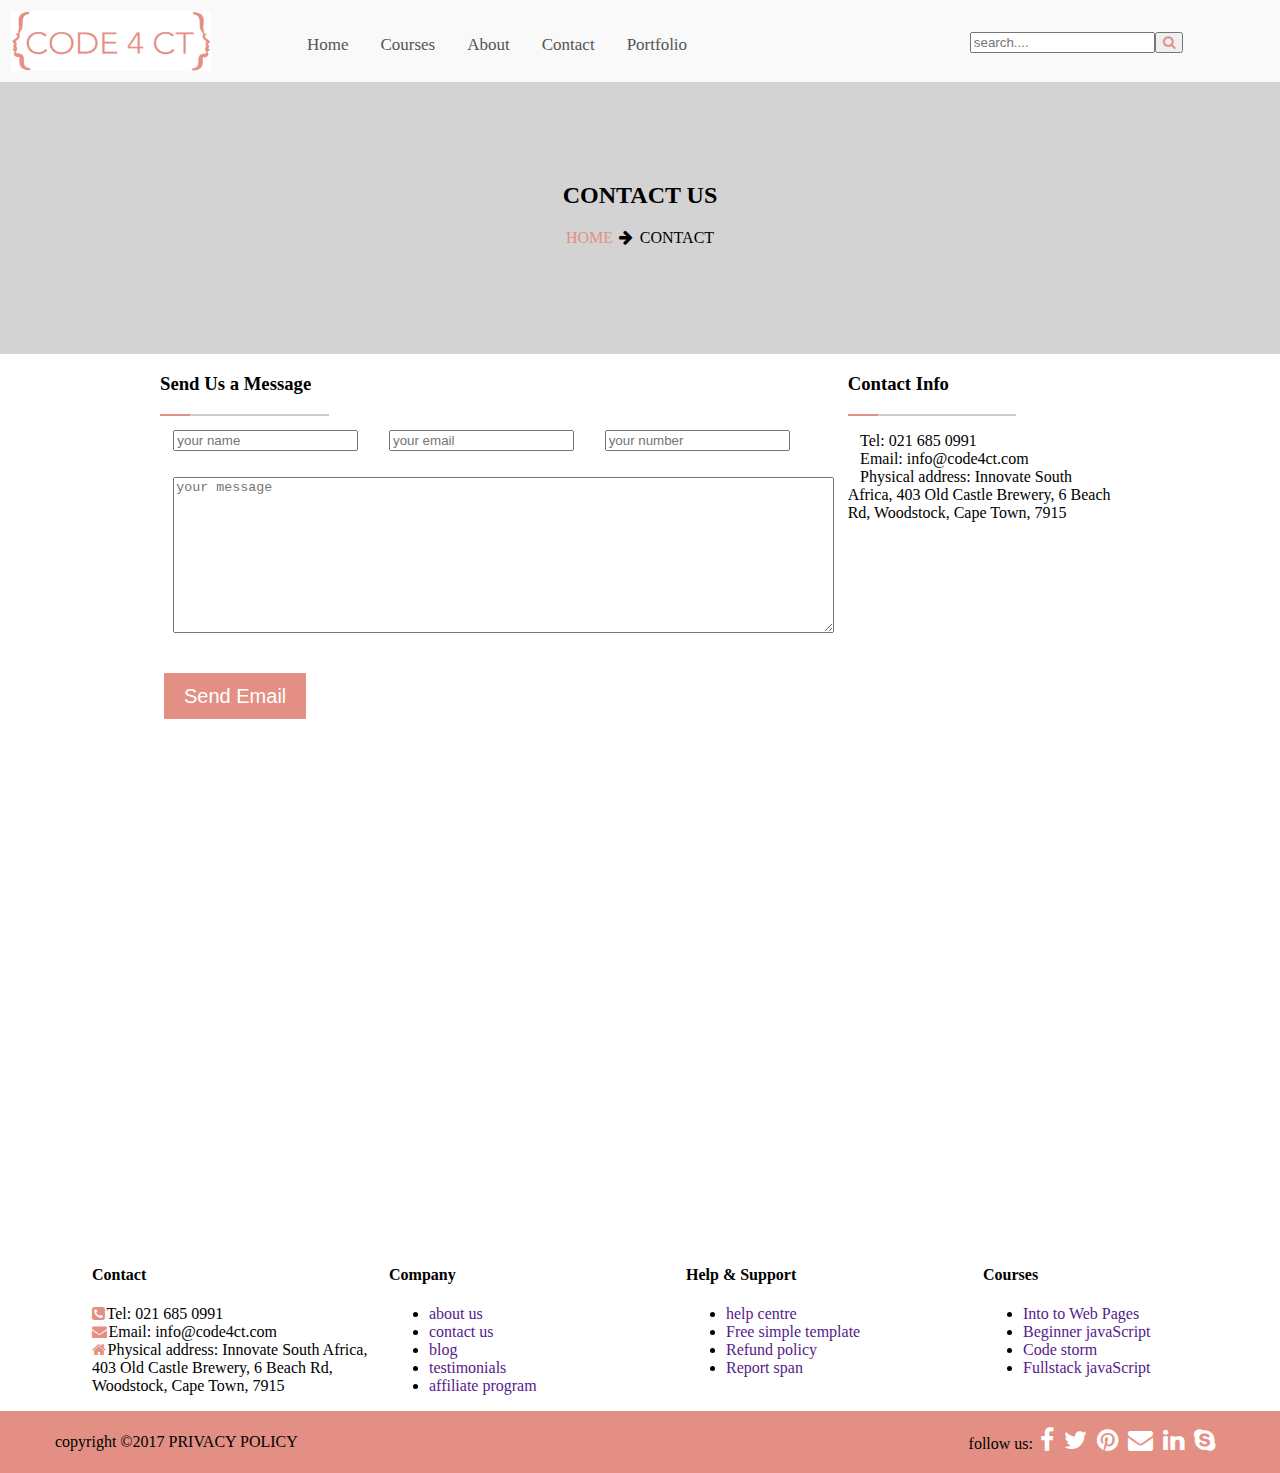
<file: contact.html>
<!DOCTYPE html>
<html lang="en">

<head>
    <meta charset="UTF-8">
    <meta name="viewport" content="width=device-width, initial-scale=1.0">
    <meta http-equiv="X-UA-Compatible" content="ie=edge">
    <title>contact|CODE4CT</title>
    <link rel="stylesheet" type="text/css" media="screen" href="css/style.css" />
    <link rel="stylesheet" href="https://cdnjs.cloudflare.com/ajax/libs/font-awesome/4.7.0/css/font-awesome.min.css">
    <style>
        .topnav {
  overflow: hidden;
}

.topnav a {
  float: left;
  display: block;
  text-align: center;
  padding: 14px 16px;
  text-decoration: none;
  font-size: 17px;
}

.topnav a:hover {
  background-color: #ddd;
  color: black;
}

.topnav .icon {
  display: none;
}

@media screen and (max-width: 600px) {
  .topnav a:not(:first-child) {display: none;}
  .topnav a.icon {
    float: right;
    display: block;
  }
}

@media screen and (max-width: 600px) {
  .topnav.responsive {position: relative;}
  .topnav.responsive .icon {
    position: absolute;
    right: 0;
    top: 0;
  }
  .topnav.responsive a {
    float: none;
    display: block;
    text-align: left;
  }
} 
            
        
        </style>
    <script>
        function myFunction() {
            var x = document.getElementById("myTopnav");
            if (x.className === "topnav") {
                x.className += " responsive";
            } else {
                x.className = "topnav";
            }
        }
    </script>
</head>

<body>

    <div class="main_container">

        <nav class="container">
            <div class="logo_flex"><img class="logo" src="images/code4ct-logo-1.jpg" alt=""> </div>

            <div class="topnav" id="myTopnav">
                <a href="index.html" class="">Home</a>
                <a href="courses.html">Courses</a>
                <a href="about.html">About</a>
                <a href="contact.html">Contact</a>
                <a href="portfolio.html">Portfolio</a>

                <a href="javascript:void(0);" class="icon" onclick="myFunction()">
                    <i class="fa fa-bars"></i>
                </a>
            </div>

            <div class="vertical_align"><input type="text" placeholder="search...."><button class="search_btn"><i class="fa fa-search"></i></button></div>


        </nav>
<!-- ==================================sign up============================ -->
        <div class="contact_container">
            <h2>CONTACT US</h2>
            <p class="onPage">HOME</p><i class="fas fa-arrow-right"></i>CONTACT

        </div>
        <div class="contact_input">
            <div class="user_input">
                <h3>Send Us a Message</h3>
                <div class="red_line_fade">
                    <div class="red_line"></div>
                    <div class="fade"></div>
                </div>
                <input class="spaceInput" type="text" placeholder="your name">
                <input class="spaceInput" type="text" placeholder="your email">
                <input class="spaceInput" type="text" placeholder="your number">
                <textarea class="spaceInput" name="" id="" cols="80" rows="10" placeholder="your message"></textarea>
                <br>
                <br>
                <button class="emailBtn"><span>Send Email</span></button>
                <br>
                <br>

            </div>
            <div class="contact_information">
                <h3>Contact Info</h3>
                <div class="red_line_fade">
                    <div class="red_line"></div>
                    <div class="fade"></div>
                </div>

                <p>
                    <i class="fas fa-phone-square"></i>Tel: 021 685 0991
                    <br>

                    <i class="far fa-envelope"></i>Email: info@code4ct.com
                    <br>

                    <i class="fas fa-home"></i>Physical address: Innovate South Africa, 403 Old Castle Brewery, 6 Beach
                    Rd,
                    Woodstock, Cape Town, 7915

                </p>
            </div>

        </div>
<!-- ==================================sign up============================ -->

        <!-- ==========================google============================== -->
        <div class="google_map">
            <iframe src="https://www.google.com/maps/embed?pb=!1m14!1m8!1m3!1d6612.681415568441!2d18.6216878!3d-34.0351304!3m2!1i1024!2i768!4f13.1!3m3!1m2!1s0x1dcc5d9854044ed9%3A0x6a0ebf49da5aabab!2sCodeSpace!5e0!3m2!1sen!2sza!4v1548100064170"
                width="100%" height="500px" frameborder="0" style="border:0" allowfullscreen></iframe>
        </div>
        <!-- ==========================google============================== -->

        <div class="contact_info">
            <div class="contact_number">
                <h4>Contact</h4>
                <p>
                    <i class="fas fa-phone-square"></i>Tel: 021 685 0991
                    <br>

                    <i class="far fa-envelope"></i>Email: info@code4ct.com
                    <br>

                    <i class="fas fa-home"></i>Physical address: Innovate South Africa, 403 Old Castle Brewery, 6 Beach
                    Rd,
                    Woodstock, Cape Town, 7915

                </p>


            </div>

            <div class="Company">
                <h4>Company</h4>
                <ul>
                    <li><a href="">about us</a></li>
                    <li><a href="">contact us</a></li>
                    <li><a href="">blog</a></li>
                    <li><a href="">testimonials</a></li>
                    <li><a href="">affiliate program</a></li>
                </ul>
            </div>
            <div class="Help & Support">
                <h4>Help & Support</h4>
                <ul>
                    <li><a href="">help centre</a></li>
                    <li><a href="">Free simple template</a></li>
                    <li><a href="">Refund policy</a></li>
                    <li><a href="">Report span</a></li>

                </ul>
            </div>
            <div class="Courses">
                <h4>Courses</h4>
                <ul>
                    <li><a href="">Into to Web Pages</a></li>
                    <li><a href="">Beginner javaScript</a></li>
                    <li><a href="">Code storm</a></li>
                    <li><a href="">Fullstack javaScript</a></li>

                </ul>
            </div>

        </div>
        <div class="footer">
            <div class="copyright">
                copyright &copy2017 PRIVACY POLICY
            </div>
            <div class="follow_us">
                follow us: <a href=""><i class="fab fa-facebook"></i></a>
                <a href=""><i class="fab fa-twitter"></i></a>
                <a href=""><i class="fab fa-pinterest"></i></a>
                <a href=""><i class="fas fa-envelope"></i></a>
                <a href=""><i class="fab fa-linkedin"></i></a>
                <a href=""><i class="fab fa-skype"></i></a>
            </div>
        </div>

    </div>
    </div>
    <button onclick="topFunction()" id="myBtn" title="Go to top"><i class="fas fa-angle-up"></i></button>
    <script src="js/main.js"></script>

</body>

</html>
</file>
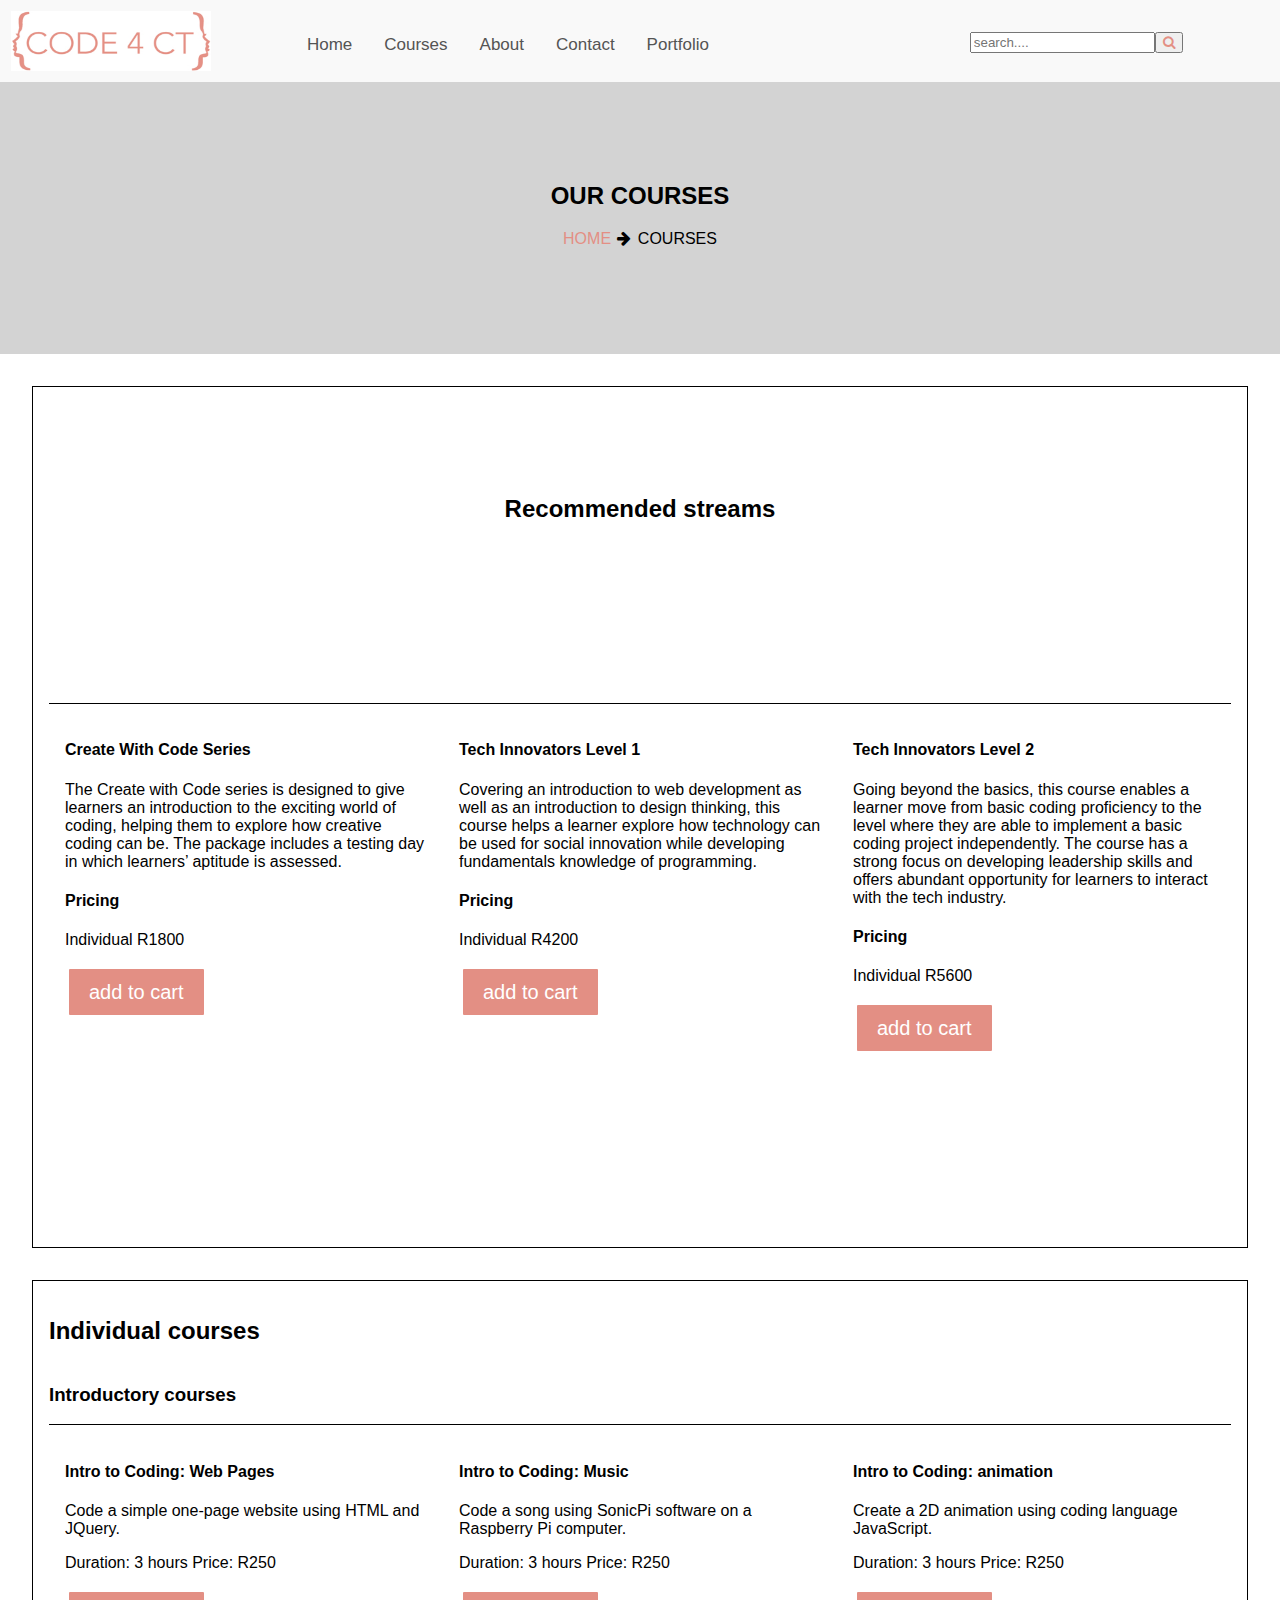
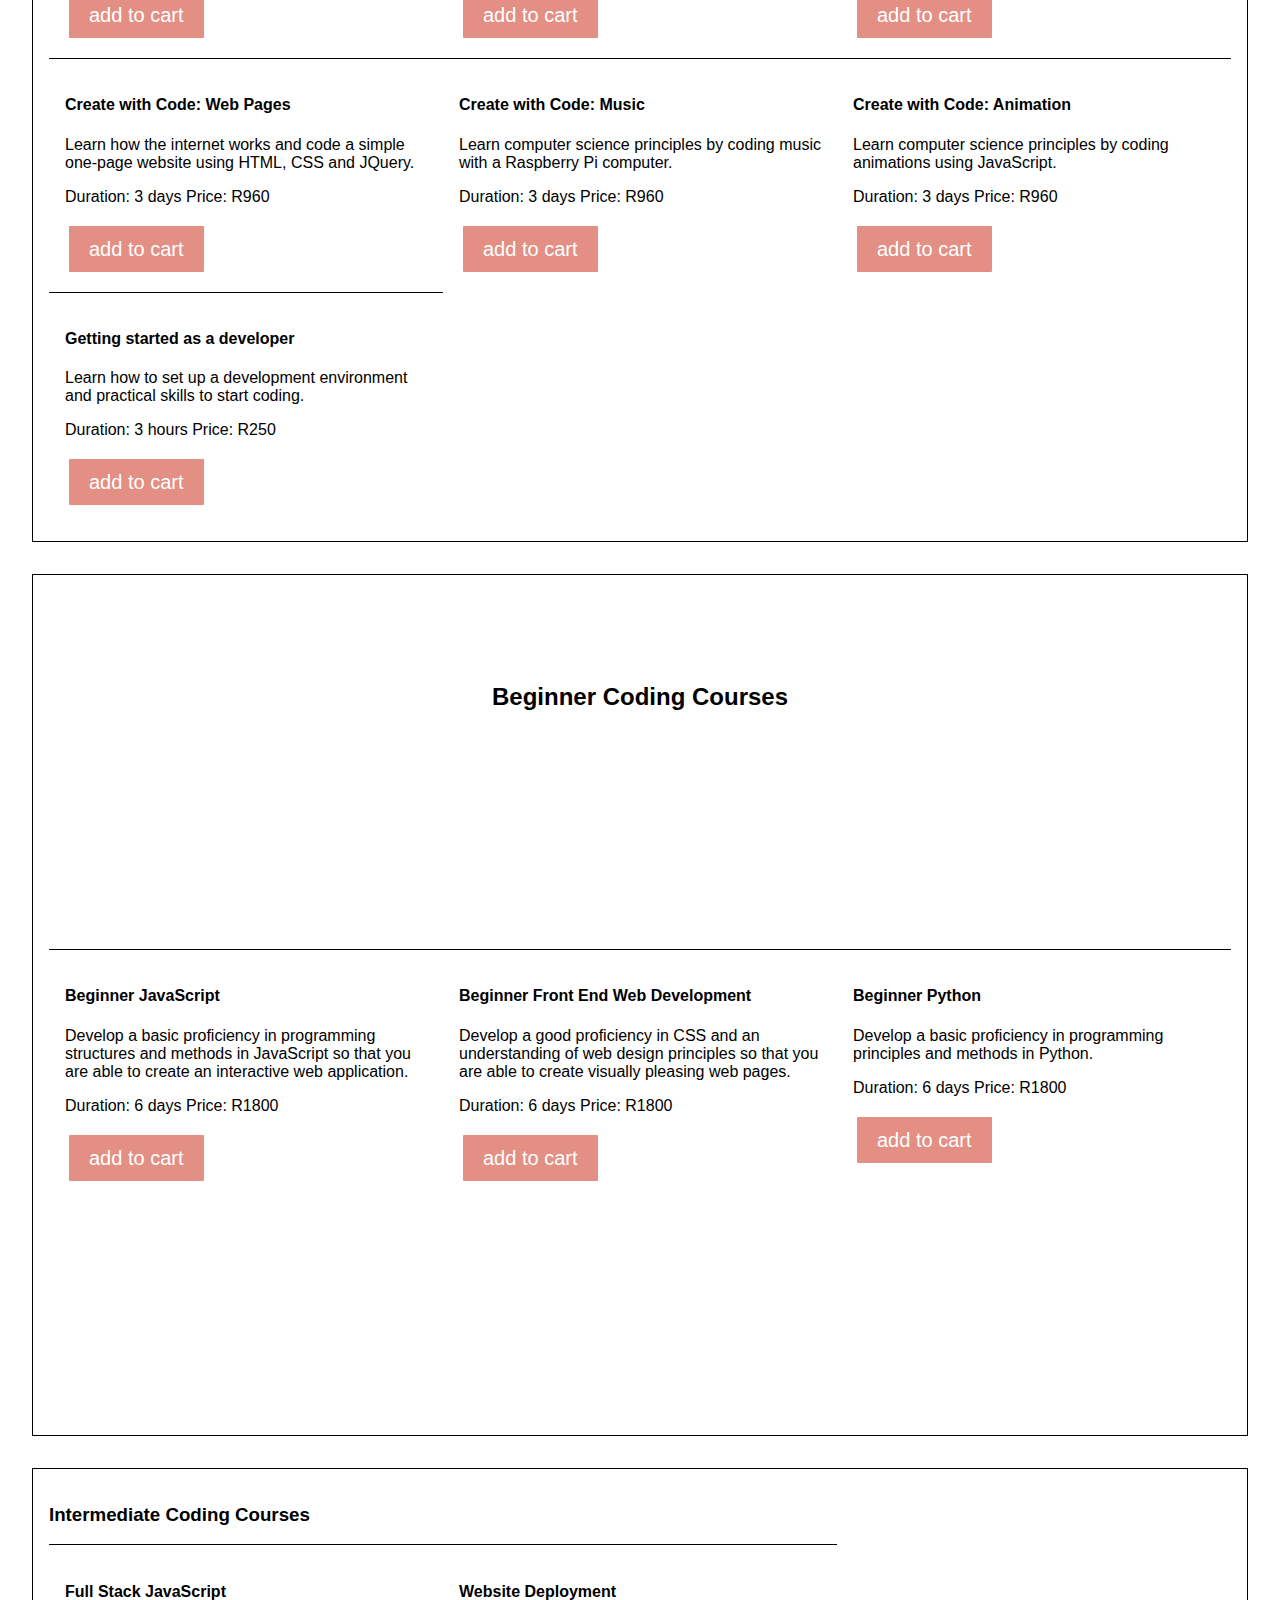
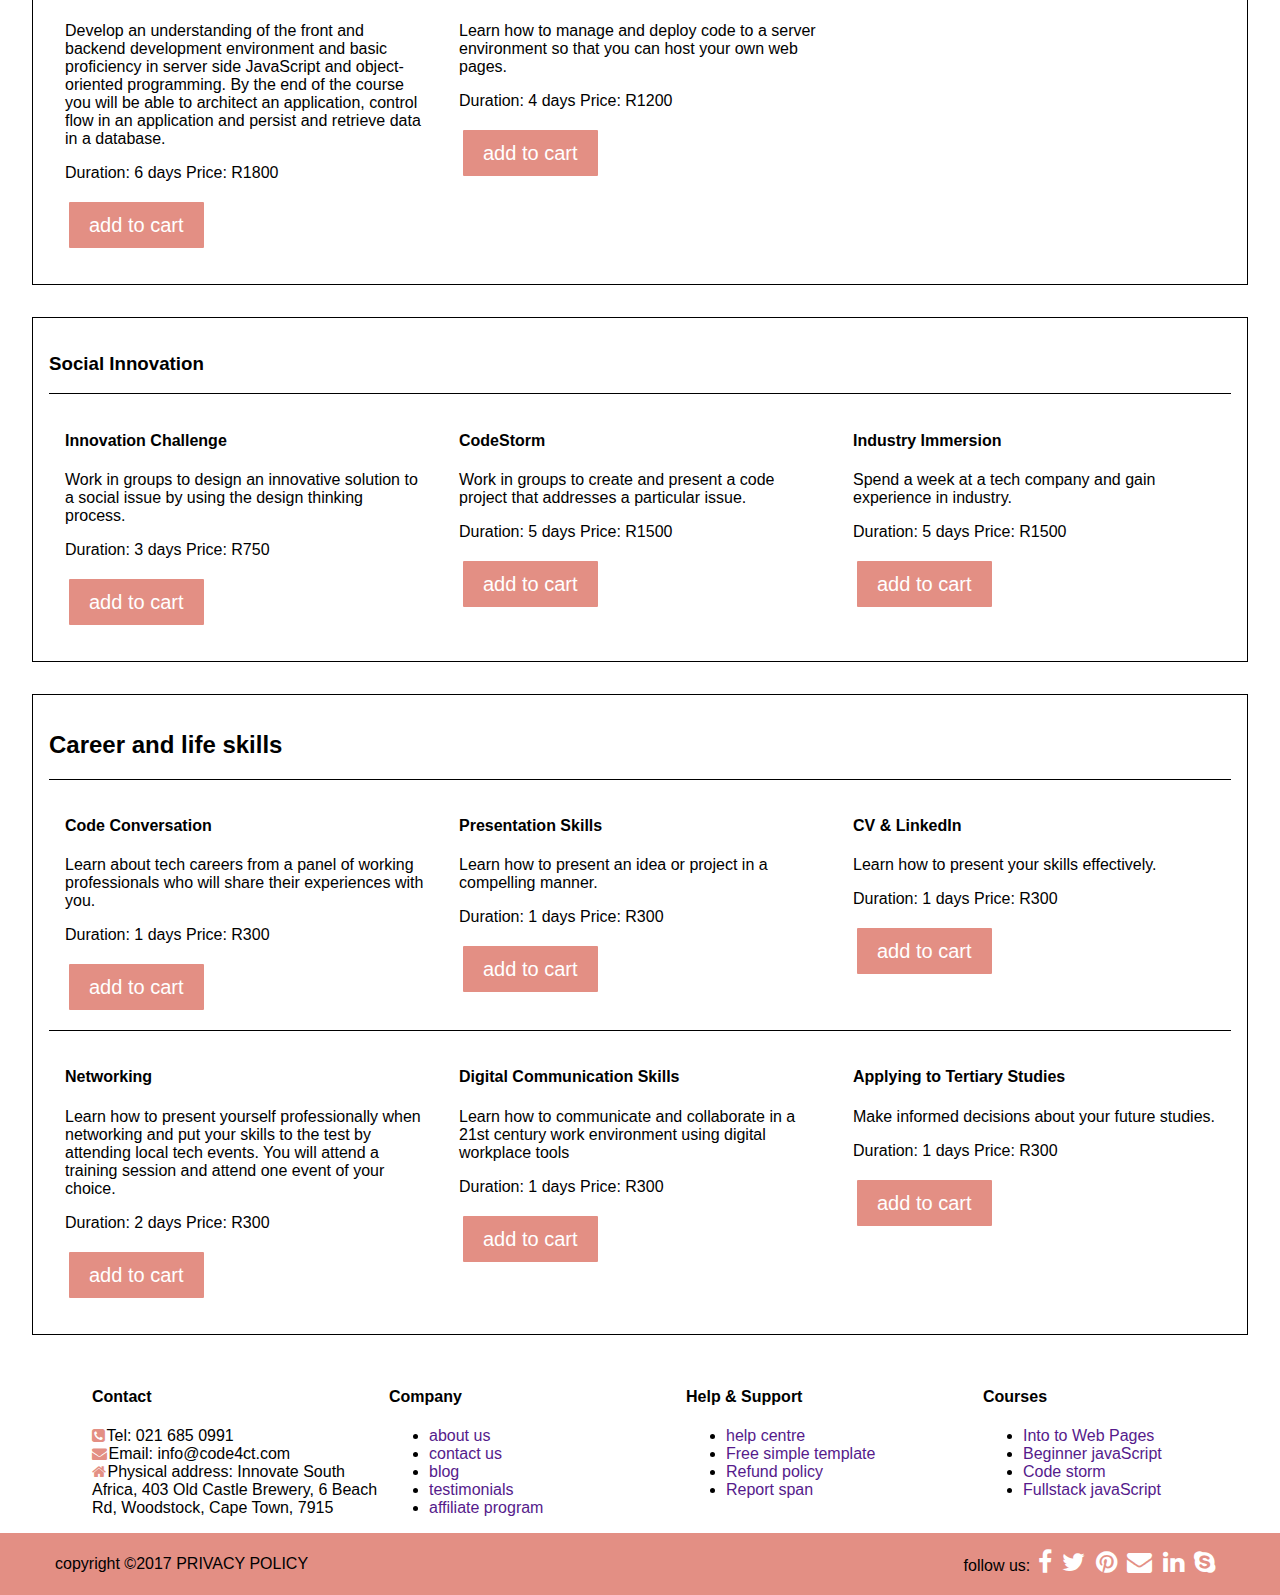
<file: courses.html>
<!DOCTYPE html>
<html lang="en">

<head>
    <meta charset="UTF-8">
    <meta name="viewport" content="width=device-width, initial-scale=1.0">
    <meta http-equiv="X-UA-Compatible" content="ie=edge">
    <title>Courses|CODE4CT</title>
    <link rel="stylesheet" type="text/css" media="screen" href="css/style.css" />
    <link rel="stylesheet" href="https://cdnjs.cloudflare.com/ajax/libs/font-awesome/4.7.0/css/font-awesome.min.css">
    <style>
        body {
              font-family: "Lato", sans-serif;
            }

            .courseItem{
                margin: 10px;
            }

            .removeItem{
                display: none;
                margin: 5px;
            }
            .courseItem1{
                margin: 20px;
            }
            
            .wrapper {
              height: 100%;
              width: 0;
              position: fixed;
              z-index: 1;
              top: 5em;
              right: 0;
              background-color: #111;
              overflow-x: hidden;
              transition: 0.5s;
              padding-top: 60px;
              color: #f1f1f1
            }
            
            .wrapper a {
              padding: 8px 8px 8px 32px;
              text-decoration: none;
              font-size: 25px;
              color: #f1f1f1;
              display: block;
              transition: 0.3s;
            }
            
            .wrapper a:hover {
              color: #f1f1f1;
            }
            
            .wrapper .closebtn {
              position: absolute;
              top: 0;
              right: 25px;
              font-size: 36px;
              margin-left: 50px;
            }
            
            #courseContent {
              transition: margin-left .5s;
              padding: 16px;
            }
            
            @media screen and (max-height: 450px) {
              .wrapper {padding-top: 15px;}
              .wrapper a {font-size: 18px;}
            }.topnav {
  overflow: hidden;
  /* background-color: #333; */
}

.topnav a {
  float: left;
  display: block;
  /* color: #f2f2f2; */
  text-align: center;
  padding: 14px 16px;
  text-decoration: none;
  font-size: 17px;
}

.topnav a:hover {
  background-color: #ddd;
  color: black;
}

.active {
  /* background-color: #4CAF50;
  color: white; */
}

.topnav .icon {
  display: none;
}

@media screen and (max-width: 600px) {
  .topnav a:not(:first-child) {display: none;}
  .topnav a.icon {
    float: right;
    display: block;
  }
}

@media screen and (max-width: 600px) {
  .topnav.responsive {position: relative;}
  .topnav.responsive .icon {
    position: absolute;
    right: 0;
    top: 0;
  }
  .topnav.responsive a {
    float: none;
    display: block;
    text-align: left;
  }
}        
        </style>
    <script>
        function myFunctio() {
            var x = document.getElementById("myTopnav");
            if (x.className === "topnav") {
                x.className += " responsive";
            } else {
                x.className = "topnav";
            }
        }
    </script>
</head>

<body>

    <div class="main_container">

        <nav class="container">
            <div class="logo_flex"><img class="logo" src="images/code4ct-logo-1.jpg" alt=""> </div>

            <div class="topnav" id="myTopnav">
                <a href="index.html" class="">Home</a>
                <a href="courses.html">Courses</a>
                <a href="about.html">About</a>
                <a href="contact.html">Contact</a>
                <a href="portfolio.html">Portfolio</a>

                <a href="javascript:void(0);" class="icon" onclick="myFunctio()">
                    <i class="fa fa-bars"></i>
                </a>
            </div>

            <div class="vertical_align"><input type="text" placeholder="search...."><button class="search_btn"><i class="fa fa-search"></i></button></div>


        </nav>

        <div class="contact_container">
            <h2>OUR COURSES</h2>
            <p class="onPage">HOME</p><i class="fas fa-arrow-right"></i>COURSES

        </div>


        <div id="courseContent">
            <div class="section">
                <h2 class="centerSection">Recommended streams</h2>
                <div>
                    <h4>Create With Code Series</h4>
                    <p>
                        The Create with Code series is designed to give learners an introduction to the exciting world
                        of coding, helping them to explore how creative coding can be. The package includes a testing
                        day in which learners’ aptitude is assessed.


                    </p>
                    <h4>Pricing</h4>

                    <p>Individual R1800
                    </p>
                    <button class="course_btn" onclick="myFun()"><span>add to cart</span></button>


                </div>

                <div>
                    <h4>Tech Innovators Level 1</h4>
                    <p>
                        Covering an introduction to web development as well as an introduction to design thinking, this
                        course helps a learner explore how technology can be used for social innovation while
                        developing fundamentals knowledge of programming.


                    </p>
                    <h4>Pricing</h4>

                    <p>Individual R4200
                    </p>
                    <button class="course_btn" onclick="myFun1()"><span>add to cart</span></button>


                </div>

                <div>
                    <h4>Tech Innovators Level 2</h4>
                    <p>
                        Going beyond the basics, this course enables a learner move from basic coding proficiency to
                        the level where they are able to implement a basic coding project independently. The course has
                        a strong focus on developing leadership skills and offers abundant opportunity for learners to
                        interact with the tech industry.


                    </p>
                    <h4>Pricing</h4>

                    <p>Individual R5600
                    </p>
                    <button class="course_btn" onclick="myFun2()"><span>add to cart</span></button>


                </div>



            </div>

            <div class="section">
                <h2 class="centerSecton">Individual courses</h2>

                <h3>Introductory courses</h3>
                <div>
                    <h4>Intro to Coding: Web Pages</h4>
                    <p>
                        Code a simple one-page website using HTML and JQuery.

                    </p>

                    <p>
                        Duration: 3 hours
                        Price: R250
                    </p>
                    <button class="course_btn" onclick="myFun3()"><span>add to cart</span></button>

                </div>

                <div>
                    <h4>Intro to Coding: Music</h4>
                    <p>
                        Code a song using SonicPi software on a Raspberry Pi computer.

                    </p>

                    <p>
                        Duration: 3 hours
                        Price: R250
                    </p>
                    <button class="course_btn" onclick="myFun4()"><span>add to cart</span></button>

                </div>

                <div>
                    <h4>Intro to Coding: animation</h4>
                    <p>
                        Create a 2D animation using coding language JavaScript.

                    </p>

                    <p>
                        Duration: 3 hours
                        Price: R250
                    </p>
                    <button class="course_btn" onclick="myFun5()"><span>add to cart</span></button>

                </div>

                <div>
                    <h4>Create with Code: Web Pages</h4>
                    <p>
                        Learn how the internet works and code a simple one-page website using HTML, CSS and JQuery.

                    </p>

                    <p>

                        Duration: 3 days
                        Price: R960
                    </p>
                    <button class="course_btn" onclick="myFun6()"><span>add to cart</span></button>

                </div>

                <div>
                    <h4>Create with Code: Music</h4>
                    <p>
                        Learn computer science principles by coding music with a Raspberry Pi computer.

                    </p>

                    <p>

                        Duration: 3 days
                        Price: R960
                    </p>
                    <button class="course_btn" onclick="myFun7()"><span>add to cart</span></button>

                </div>

                <div>
                    <h4>Create with Code: Animation</h4>
                    <p>
                        Learn computer science principles by coding animations using JavaScript.

                    </p>

                    <p>

                        Duration: 3 days
                        Price: R960
                    </p>
                    <button class="course_btn" onclick="myFun8()"><span>add to cart</span></button>

                </div>

                <div>
                    <h4>Getting started as a developer</h4>
                    <p>
                        Learn how to set up a development environment and practical skills to start coding.



                    </p>

                    <p>

                        Duration: 3 hours
                        Price: R250
                    </p>
                    <button class="course_btn" onclick="myFun9()"><span>add to cart</span></button>

                </div>

            </div>

            <div class="section">
                <h2 class="centerSection">Beginner Coding Courses</h2>

                <div>
                    <h4>Beginner JavaScript</h4>
                    <p>
                        Develop a basic proficiency in programming structures and methods in JavaScript so that you are
                        able to create an interactive web application.



                    </p>

                    <p>

                        Duration: 6 days
                        Price: R1800
                    </p>
                    <button class="course_btn" onclick="myFun10()"><span>add to cart</span></button>

                </div>

                <div>
                    <h4>Beginner Front End Web Development</h4>
                    <p>
                        Develop a good proficiency in CSS and an understanding of web design principles so that you are
                        able to create visually pleasing web pages.



                    </p>

                    <p>

                        Duration: 6 days
                        Price: R1800
                    </p>
                    <button class="course_btn" onclick="myFun11()"><span>add to cart</span></button>

                </div>
                <div>
                    <h4>Beginner Python</h4>
                    <p>
                        Develop a basic proficiency in programming principles and methods in Python.



                    </p>

                    <p>

                        Duration: 6 days
                        Price: R1800
                    </p>
                    <button class="course_btn" onclick="myFun12()"><span>add to cart</span></button>

                </div>

            </div>
            <div class="section">
                <h3>Intermediate Coding Courses</h3>

                <div>
                    <h4>Full Stack JavaScript</h4>
                    <p>
                        Develop an understanding of the front and backend development environment and basic proficiency
                        in server side JavaScript and object-oriented programming. By the end of the course you will be
                        able to architect an application, control flow in an application and persist and retrieve data
                        in a database.



                    </p>

                    <p>

                        Duration: 6 days
                        Price: R1800
                    </p>
                    <button class="course_btn" onclick="myFun13()"><span>add to cart</span></button>

                </div>

                <div>
                    <h4>Website Deployment</h4>
                    <p>
                        Learn how to manage and deploy code to a server environment so that you can host your own web
                        pages.



                    </p>

                    <p>

                        Duration: 4 days
                        Price: R1200
                    </p>
                    <button class="course_btn" onclick="myFun14()"><span>add to cart</span></button>

                </div>
            </div>
            <div class="section">
                <h3>Social Innovation</h3>
                <div>
                    <h4>Innovation Challenge</h4>
                    <p>
                        Work in groups to design an innovative solution to a social issue by using the design thinking
                        process.



                    </p>

                    <p>

                        Duration: 3 days
                        Price: R750
                    </p>
                    <button class="course_btn" onclick="myFun15()"><span>add to cart</span></button>

                </div>

                <div>
                    <h4>CodeStorm</h4>
                    <p>
                        Work in groups to create and present a code project that addresses a particular issue.



                    </p>

                    <p>

                        Duration: 5 days
                        Price: R1500
                    </p>
                    <button class="course_btn" onclick="myFun16()"><span>add to cart</span></button>

                </div>

                <div>
                    <h4>Industry Immersion</h4>
                    <p>
                        Spend a week at a tech company and gain experience in industry.



                    </p>

                    <p>

                        Duration: 5 days
                        Price: R1500
                    </p>
                    <button class="course_btn" onclick="myFun17()"><span>add to cart</span></button>

                </div>
            </div>
            <div class="section">
                <h2>Career and life skills</h2>

                <div>
                    <h4>Code Conversation</h4>
                    <p>
                        Learn about tech careers from a panel of working professionals who will share their experiences
                        with you.



                    </p>

                    <p>

                        Duration: 1 days
                        Price: R300
                    </p>
                    <button class="course_btn" onclick="myFun18()"><span>add to cart</span></button>

                </div>

                <div>
                    <h4>Presentation Skills</h4>
                    <p>
                        Learn how to present an idea or project in a compelling manner.



                    </p>

                    <p>

                        Duration: 1 days
                        Price: R300
                    </p>
                    <button class="course_btn" onclick="myFun19()"><span>add to cart</span></button>

                </div>

                <div>
                    <h4>CV & LinkedIn</h4>
                    <p>
                        Learn how to present your skills effectively.



                    </p>

                    <p>

                        Duration: 1 days
                        Price: R300
                    </p>
                    <button class="course_btn" onclick="myFun20()"><span>add to cart</span></button>

                </div>

                <div>
                    <h4>Networking</h4>
                    <p>
                        Learn how to present yourself professionally when networking and put your skills to the test by
                        attending local tech events. You will attend a training session and attend one event of your
                        choice.



                    </p>

                    <p>

                        Duration: 2 days
                        Price: R300
                    </p>
                    <button class="course_btn" onclick="myFun21()"><span>add to cart</span></button>

                </div>

                <div>
                    <h4>Digital Communication Skills</h4>
                    <p>
                        Learn how to communicate and collaborate in a 21st century work environment using digital
                        workplace tools



                    </p>

                    <p>

                        Duration: 1 days
                        Price: R300
                    </p>
                    <button class="course_btn" onclick="myFun22()"><span>add to cart</span></button>

                </div>

                <div>
                    <h4>Applying to Tertiary Studies</h4>
                    <p>
                        Make informed decisions about your future studies.



                    </p>

                    <p>

                        Duration: 1 days
                        Price: R300
                    </p>
                    <button class="course_btn" onclick="myFun23()"><span>add to cart</span></button>

                </div>


            </div>

        </div>



        <div id="cartWrapper" class="wrapper">
            <h3 class="courseItem1">CART</h3>
            <a href="javascript:void(0)" class="closebtn" onclick="closeCart()">&times;</a>
            <div id="cart">
                <div id="course1" class="courseItem"></div>
                <button class="removeItem" id="removeItem1" onclick="myFunction()">x</button>

                <div id="course2" class="courseItem"></div>
                <button class="removeItem" id="removeItem2" onclick="myFunction1()">x</button>

                <div id="course3" class="courseItem"></div>
                <button class="removeItem" id="removeItem3" onclick="myFunction2()">x</button>

                <div id="course4" class="courseItem"></div>
                <button class="removeItem" id="removeItem4" onclick="myFunction3()">x</button>

                <div id="course5" class="courseItem"></div>
                <button class="removeItem" id="removeItem5" onclick="myFunction4()">x</button>

                <div id="course6" class="courseItem"></div>
                <button class="removeItem" id="removeItem6" onclick="myFunction5()">x</button>

                <div id="course7" class="courseItem"></div>
                <button class="removeItem" id="removeItem7" onclick="myFunction6()">x</button>

                <div id="course8" class="courseItem"></div>
                <button class="removeItem" id="removeItem8" onclick="myFunction7()">x</button>

                <div id="course9" class="courseItem"></div>
                <button class="removeItem" id="removeItem9" onclick="myFunction8()">x</button>

                <div id="course10" class="courseItem"></div>
                <button class="removeItem" id="removeItem10" onclick="myFunction9()">x</button>

                <div id="course11" class="courseItem"></div>
                <button class="removeItem" id="removeItem11" onclick="myFunction10()">x</button>

                <div id="course12" class="courseItem"></div>
                <button class="removeItem" id="removeItem12" onclick="myFunction11()">x</button>

                <div id="course13" class="courseItem"></div>
                <button class="removeItem" id="removeItem13" onclick="myFunction12()">x</button>

                <div id="course14" class="courseItem"></div>
                <button class="removeItem" id="removeItem14" onclick="myFunction13()">x</button>

                <div id="course15" class="courseItem"></div>
                <button class="removeItem" id="removeItem15" onclick="myFunction14()">x</button>

                <div id="course16" class="courseItem"></div>
                <button class="removeItem" id="removeItem16" onclick="myFunction15()">x</button>

                <div id="course17" class="courseItem"></div>
                <button class="removeItem" id="removeItem17" onclick="myFunction16()">x</button>

                <div id="course18" class="courseItem"></div>
                <button class="removeItem" id="removeItem18" onclick="myFunction17()">x</button>

                <div id="course19" class="courseItem"></div>
                <button class="removeItem" id="removeItem19" onclick="myFunction18()">x</button>

                <div id="course20" class="courseItem"></div>
                <button class="removeItem" id="removeItem20" onclick="myFunction19()">x</button>

                <div id="course21" class="courseItem"></div>
                <button class="removeItem" id="removeItem21" onclick="myFunction20()">x</button>

                <div id="course22" class="courseItem"></div>
                <button class="removeItem" id="removeItem22" onclick="myFunction21()">x</button>

                <div id="course23" class="courseItem"></div>
                <button class="removeItem" id="removeItem23" onclick="myFunction22()">x</button>

                <div id="course24" class="courseItem"></div>
                <button class="removeItem" id="removeItem24" onclick="myFunction23()">x</button>

                <h3 class="courseItem1">total cost:</h3>
                <div id="cartTotalAmount" class="courseItem"></div>
                <h3 class="courseItem1">total items:</h3>

                <div id="cartCount" class="courseItem">
                </div>
            </div>
        </div>

        <div class="contact_info">
            <div class="contact_number">
                <h4>Contact</h4>
                <p>
                    <i class="fas fa-phone-square"></i>Tel: 021 685 0991
                    <br>

                    <i class="far fa-envelope"></i>Email: info@code4ct.com
                    <br>

                    <i class="fas fa-home"></i>Physical address: Innovate South Africa, 403 Old Castle Brewery, 6 Beach
                    Rd,
                    Woodstock, Cape Town, 7915

                </p>


            </div>


            <div class="Company">
                <h4>Company</h4>
                <ul>
                    <li><a href="">about us</a></li>
                    <li><a href="">contact us</a></li>
                    <li><a href="">blog</a></li>
                    <li><a href="">testimonials</a></li>
                    <li><a href="">affiliate program</a></li>
                </ul>
            </div>
            <div class="Help & Support">
                <h4>Help & Support</h4>
                <ul>
                    <li><a href="">help centre</a></li>
                    <li><a href="">Free simple template</a></li>
                    <li><a href="">Refund policy</a></li>
                    <li><a href="">Report span</a></li>

                </ul>
            </div>
            <div class="Courses">
                <h4>Courses</h4>
                <ul>
                    <li><a href="">Into to Web Pages</a></li>
                    <li><a href="">Beginner javaScript</a></li>
                    <li><a href="">Code storm</a></li>
                    <li><a href="">Fullstack javaScript</a></li>

                </ul>
            </div>

        </div>
        <div class="footer">
            <div class="copyright">
                copyright &copy2017 PRIVACY POLICY
            </div>
            <div class="follow_us">
                follow us: <a href=""><i class="fab fa-facebook"></i></a>
                <a href=""><i class="fab fa-twitter"></i></a>
                <a href=""><i class="fab fa-pinterest"></i></a>
                <a href=""><i class="fas fa-envelope"></i></a>
                <a href=""><i class="fab fa-linkedin"></i></a>
                <a href=""><i class="fab fa-skype"></i></a>
            </div>
        </div>

    </div>
    </div>
    <button onclick="topFunction()" id="myBtn" title="Go to top"><i class="fas fa-angle-up"></i></button>
    <script src="js/courses.js"></script>
    <script src="js/main.js"></script>
</body>

</html>
</file>
<file: css/style.css>
html, body {
  margin: 0;
  scroll-behavior: smooth;
  transition: 5s; }

.container .fa-caret-down {
  width: 22px;
  height: 19px;
  font-family: FontAwesome;
  padding-left: 5px;
  font-weight: normal;
  font-style: normal;
  font-stretch: normal;
  line-height: 0.65;
  letter-spacing: normal;
  text-align: center;
  color: #151515; }
.container button:hover i {
  color: #E38F84; }
.container .fa-search {
  color: #E38F84; }
.container a {
  text-decoration: none;
  color: #545454;
  padding: 5px; }
.container .sidenav i {
  width: 22px;
  height: 19px;
  font-family: FontAwesome;
  font-size: 25px;
  font-weight: normal;
  font-style: normal;
  font-stretch: normal;
  line-height: 0.65;
  letter-spacing: normal;
  text-align: center;
  color: #E38F84; }

.container1 p {
  opacity: 0.9; }
.container1 h1 {
  margin: 0; }

.container3 h2 {
  font-family: Poppins-semiBold;
  font-size: 17px;
  font-weight: 600;
  font-style: normal;
  font-stretch: normal;
  line-height: 1.3;
  letter-spacing: normal;
  text-align: center;
  color: #ffffff;
  text-align: center;
  display: block; }
.container3 .info i {
  width: 22px;
  height: 19px;
  font-family: FontAwesome;
  font-size: 25px;
  font-weight: normal;
  font-style: normal;
  font-stretch: normal;
  line-height: 0.65;
  letter-spacing: normal;
  text-align: center;
  color: #E38F84; }

.container5 .team_layout h4 {
  margin-top: 0; }
.container5 .team_layout p {
  margin-top: 0;
  width: 280px;
  height: 153px; }
.container5 .member_icons i {
  width: 22px;
  height: 19px;
  font-family: FontAwesome;
  font-size: 15px;
  font-weight: normal;
  font-style: normal;
  font-stretch: normal;
  line-height: 0.65;
  letter-spacing: normal;
  text-align: center;
  color: #88888888;
  padding: 5px; }
.container5 .member_icons a {
  text-decoration: none; }

.container7 .fa-paper-plane {
  width: 22px;
  height: 19px;
  font-family: FontAwesome;
  font-size: 15px;
  font-weight: normal;
  font-style: normal;
  font-stretch: normal;
  line-height: 0.65;
  letter-spacing: normal;
  text-align: center;
  color: #E38F84;
  padding-right: 15px; }

.contact_info a {
  text-decoration: none; }

.footer i {
  width: 22px;
  height: 19px;
  font-family: FontAwesome;
  font-size: 25px;
  font-weight: normal;
  font-style: normal;
  font-stretch: normal;
  line-height: 0.65;
  letter-spacing: normal;
  text-align: center;
  color: #FFFFFF; }
.footer a {
  text-decoration: none;
  padding: 3px; }

#myBtn i {
  width: 22px;
  height: 19px;
  font-family: FontAwesome;
  font-size: 25px;
  font-weight: normal;
  font-style: normal;
  font-stretch: normal;
  line-height: 0.65;
  letter-spacing: normal;
  text-align: center;
  color: #E38F84; }

.contact_container {
  background-color: lightgray;
  text-align: center;
  height: 12em;
  padding-top: 5em; }
  .contact_container i {
    width: 22px;
    height: 19px;
    font-family: FontAwesome;
    font-size: 25px;
    font-weight: normal;
    font-style: normal;
    font-stretch: normal;
    line-height: 0.65;
    letter-spacing: normal;
    text-align: center;
    font-size: initial;
    margin: 0.4em; }
  .contact_container .onPage {
    color: #E38F84;
    display: inline; }
  .contact_container .contact_information p i {
    width: 22px;
    height: 19px;
    font-family: FontAwesome;
    font-size: 25px;
    font-weight: normal;
    font-style: normal;
    font-stretch: normal;
    line-height: 0.65;
    letter-spacing: normal;
    text-align: center;
    color: #E38F84; }

.container {
  display: grid;
  grid-template-columns: 0.5fr 1fr 0.7fr;
  position: sticky;
  top: 0;
  background-color: #f9f9f9;
  height: 15%;
  z-index: 1; }

.container1 {
  text-align: center;
  position: absolute;
  top: 40%;
  left: 50%;
  height: 50%;
  transform: translate(-50%, -50%);
  color: #e8e8e8;
  padding-top: 10em; }

.container2 {
  display: grid;
  grid-template-columns: 1fr 1fr;
  padding-top: 1em;
  padding-left: 6em; }
  .container2 .red_line_fade {
    display: grid;
    grid-template-columns: 1fr 1fr;
    width: min-content; }
    .container2 .red_line_fade .red_line {
      height: 2.5px;
      width: 30px;
      background-color: #E38F84; }
    .container2 .red_line_fade .fade {
      height: 2.5px;
      width: 138.5px;
      background-color: #545454;
      opacity: 0.3; }
  .container2 .img_container {
    display: grid;
    grid-template-columns: 1fr 1fr;
    width: fit-content;
    align-content: center; }
    .container2 .img_container .block_display {
      width: 270px;
      height: 213px;
      padding: 1em; }

.container3 {
  display: grid;
  grid-template-columns: 1fr 1fr 1fr 1fr;
  background-color: black;
  color: #ffffff;
  padding: 35px 48.5px 20px 48.5px;
  margin-top: 100px; }
  .container3 .info {
    text-align: center;
    padding-left: 40px;
    padding-right: 40px; }

.container4 {
  padding-left: 92.5px;
  padding-right: 92.5px;
  margin-bottom: 1em;
  margin-top: 1em; }
  .container4 .red_line_fade {
    display: grid;
    grid-template-columns: 1fr 1fr;
    width: min-content; }
    .container4 .red_line_fade .red_line {
      height: 2.5px;
      width: 30px;
      background-color: #E38F84; }
    .container4 .red_line_fade .fade {
      height: 2.5px;
      width: 138.5px;
      background-color: #545454;
      opacity: 0.3; }
  .container4 .img_wrapper {
    display: grid;
    grid-template-columns: 1fr 1fr; }
    .container4 .img_wrapper .course_img {
      display: grid;
      grid-template-columns: 1fr 1fr; }

.container5 {
  padding-left: 92.5px;
  padding-right: 92.5px; }
  .container5 .team_info {
    display: grid;
    grid-template-columns: 1fr 1fr; }
    .container5 .team_info hr {
      width: 200px;
      color: #666666;
      margin-left: 0; }
    .container5 .team_info .poppins {
      font-family: Poppins;
      font-weight: normal;
      font-style: normal;
      font-stretch: normal;
      line-height: 1.86;
      letter-spacing: normal;
      text-align: left;
      color: #888888;
      height: auto; }
  .container5 .member {
    text-align: right; }
    .container5 .member :hover {
      opacity: 0.8;
      height: 2%; }
  .container5 .team_member {
    width: 16em;
    height: 14em; }
  .container5 .team_layout {
    display: grid;
    grid-template-columns: 1fr 1fr; }
    .container5 .team_layout a :hover {
      color: #E38F84; }
    .container5 .team_layout .member_space {
      margin-left: 20px;
      margin-bottom: 20px; }

.container6 {
  display: grid;
  grid-template-columns: 1fr 1fr 1fr 1fr;
  background-color: black;
  color: #e8e8e8;
  height: 300px;
  padding-left: 93px; }
  .container6 .red_line_fade {
    display: grid;
    grid-template-columns: 1fr 1fr;
    width: min-content; }
    .container6 .red_line_fade .red_line {
      height: 2.5px;
      width: 30px;
      background-color: #E38F84; }
    .container6 .red_line_fade .fade {
      height: 2.5px;
      width: 138.5px;
      background-color: #545454;
      opacity: 0.3; }
  .container6 .red_line_fade {
    margin-top: 6em;
    height: 20px; }
    .container6 .red_line_fade .red_line {
      height: 5px; }
    .container6 .red_line_fade .fade {
      height: 5px; }

.container7 {
  text-align: center;
  margin-bottom: 50px;
  margin-top: 50px; }

.carousel {
  background-color: black;
  width: 100%;
  height: 200px; }

.container_carousel {
  display: block;
  margin: 0 auto;
  height: 178px;
  border: 1px solid black;
  overflow: hidden;
  background-color: black; }

.sub {
  height: 180px;
  width: 5180px;
  background-color: black;
  animation-name: carousel;
  animation-duration: 40s;
  animation-timing-function: linear;
  animation-iteration-count: infinite;
  position: relative;
  left: 100%; }

.sub img {
  display: inline;
  width: auto;
  height: 180px;
  margin-right: 50px; }

@keyframes carousel {
  100% {
    position: relative;
    left: -4580px; } }
.contact_info {
  display: grid;
  grid-template-columns: 1fr 1fr 1fr 1fr;
  padding-left: 92px; }
  .contact_info .contact_number i {
    width: 22px;
    height: 19px;
    padding-right: 0.1em;
    font-family: FontAwesome;
    font-size: 15px;
    font-weight: normal;
    font-style: normal;
    font-stretch: normal;
    line-height: 0.65;
    letter-spacing: normal;
    text-align: center;
    color: #E38F84; }

.footer {
  display: grid;
  grid-template-columns: 1fr 1fr;
  background-color: #E38F84;
  height: 40px;
  padding-top: 22px; }
  .footer .follow_us {
    padding-right: 62px; }
  .footer .copyright {
    padding-left: 55px; }

#courseContent {
  display: grid;
  grid-template-rows: 1fr 1fr 1fr; }
  #courseContent .section {
    border: 0.3mm solid black;
    margin: 1em;
    padding: 1em;
    display: grid;
    grid-template-columns: 1fr 1fr 1fr; }
    #courseContent .section .centerSection {
      text-align: center;
      padding-top: 3em; }
    #courseContent .section h2 {
      grid-column: 1/4; }
    #courseContent .section h3 {
      grid-column: 1/4; }
    #courseContent .section h4 {
      grid-column: 1/4; }
    #courseContent .section div {
      border-top: 0.3mm solid black;
      padding: 1em; }

.welcomeContainer {
  display: grid;
  grid-template-columns: 1fr 1fr; }
  .welcomeContainer .welcome {
    padding: 2em;
    margin-left: 5em; }

.welcomeGreet {
  margin: 1em; }

.values {
  display: grid;
  grid-template-columns: 1fr 1fr; }

.contact_input {
  display: grid;
  grid-template-columns: 1fr 1fr; }

.portHeading {
  text-align: center; }
  .portHeading .red_line_fade {
    margin-left: 35em; }

.container a :hover {
  color: #E38F84;
  background-color: #E38F84; }
.container .logo {
  height: 60px;
  width: 200px; }
.container .logo_flex {
  display: flex;
  align-items: center;
  margin: 0.7em; }
.container .topnav {
  text-align: center;
  margin-top: 1.5em;
  font-size: 14px; }
  .container .topnav :hover {
    color: #FFFFFF;
    background-color: #E38F84; }
.container .vertical_align {
  text-align: -webkit-center;
  margin-top: 2em; }

.team_img {
  width: 100%; }

.background_image {
  background-image: url(../images/main_img.jpg);
  background-size: cover;
  height: -webkit-fill-available;
  background-repeat: no-repeat;
  background-color: #545454;
  background-blend-mode: multiply;
  font-size: 20px; }

.container1 .red_btn {
  background-color: #E38F84;
  color: #FFFFFF;
  position: relative;
  margin: 2px;
  padding: .3em 1em;
  border: 2px solid;
  -webkit-border-radius: 3px;
  -moz-border-radius: 3px;
  border-radius: 3px;
  background-repeat: no-repeat;
  background-position: center;
  background-size: cover;
  font-size: 20px;
  font-weight: 500;
  line-height: 1.7em !important;
  -webkit-transition: all .2s;
  transition: all .2s; }
.container1 .slide_right span:after {
  right: -100px;
  position: absolute;
  margin-left: -1em;
  opacity: 0;
  text-shadow: none;
  font-size: 32px;
  font-weight: 400;
  font-style: normal;
  font-variant: none;
  line-height: 1em;
  text-transform: none;
  -webkit-transition: all .2s;
  transition: all .2s;
  left: 30px; }
.container1 .slide_right:hover span {
  padding-right: 15px; }
.container1 .slide_right:hover span:after {
  opacity: 1; }
.container1 .slide_right span {
  cursor: pointer;
  display: inline-block;
  position: relative;
  transition: 0.5s; }
.container1 .black_btn {
  background-color: transparent;
  color: #e8e8e8;
  position: relative;
  margin: 2px;
  padding: .3em 1em;
  border: 2px solid;
  -webkit-border-radius: 3px;
  -moz-border-radius: 3px;
  border-radius: 3px;
  background-repeat: no-repeat;
  background-position: center;
  background-size: cover;
  font-size: 20px;
  font-weight: 500;
  line-height: 1.7em !important;
  -webkit-transition: all .2s;
  transition: all .2s; }
.container1 .black_btn span {
  cursor: pointer;
  display: inline-block;
  position: relative;
  transition: 0.5s; }
.container1 .black_btn span:after {
  right: -100px;
  position: absolute;
  margin-left: -1em;
  opacity: 0;
  text-shadow: none;
  font-size: 32px;
  font-weight: 400;
  font-style: normal;
  font-variant: none;
  line-height: 1em;
  text-transform: none;
  -webkit-transition: all .2s;
  transition: all .2s;
  left: 30px; }
.container1 .black_btn:hover span {
  padding-right: 15px; }
.container1 .black_btn:hover span:after {
  opacity: 1; }

.container2 .para_text .bold_text {
  font-weight: bold; }
.container2 .white_btn {
  background-color: transparent;
  color: #151515;
  position: relative;
  margin: 2px;
  padding: .3em 1em;
  border: 2px solid;
  -webkit-border-radius: 3px;
  -moz-border-radius: 3px;
  border-radius: 3px;
  background-repeat: no-repeat;
  background-position: center;
  background-size: cover;
  font-size: 20px;
  font-weight: 500;
  line-height: 1.7em !important;
  -webkit-transition: all .2s;
  transition: all .2s; }
.container2 .white_btn span {
  cursor: pointer;
  display: inline-block;
  position: relative;
  transition: 0.5s; }
.container2 .white_btn span:after {
  right: -100px;
  position: absolute;
  margin-left: -1em;
  opacity: 0;
  text-shadow: none;
  font-size: 32px;
  font-weight: 400;
  font-style: normal;
  font-variant: none;
  line-height: 1em;
  text-transform: none;
  -webkit-transition: all .2s;
  transition: all .2s;
  left: 30px; }
.container2 .white_btn:hover span {
  padding-right: 15px; }
.container2 .white_btn:hover span:after {
  opacity: 1; }

.container4 .image_quad {
  width: 280px;
  height: 200px;
  padding: 2.5px; }
.container4 .image_enlarge {
  width: 590px;
  height: 410px;
  padding-left: 5px;
  padding-top: 3px; }

.container5 .red_line_fade {
  display: grid;
  grid-template-columns: 1fr 1fr;
  width: min-content; }
  .container5 .red_line_fade .red_line {
    height: 2.5px;
    width: 30px;
    background-color: #E38F84; }
  .container5 .red_line_fade .fade {
    height: 2.5px;
    width: 138.5px;
    background-color: #545454;
    opacity: 0.3; }

.container7 .submit {
  position: relative;
  margin: 2px;
  padding: 0em 0.3em 0em;
  border: 2px solid #E38F84;
  -webkit-border-radius: 3px;
  -moz-border-radius: 3px;
  border-radius: 3px;
  background-repeat: no-repeat;
  background-position: center;
  background-size: cover;
  font-size: 12px;
  font-weight: 500;
  line-height: 1.7em !important;
  -webkit-transition: all .2s;
  transition: all .2s;
  background-color: #E38F84; }

.footer .copyright {
  text-align: left; }
.footer .follow_us {
  text-align: right; }

#myBtn {
  display: none;
  position: fixed;
  bottom: 20%;
  right: 15px;
  z-index: 1;
  font-size: 15px;
  border: 1mm solid #E38F84;
  outline: none;
  background-color: transparent;
  color: #E38F84;
  cursor: pointer;
  padding: 15px;
  border-radius: 4px;
  font-weight: bold; }

#myBtn:hover {
  background-color: #E38F84;
  font-size: 18px; }
  #myBtn:hover i {
    color: #FFFFFF; }

.contact_container .contact_input .user_input .red_line_fade {
  display: grid;
  grid-template-columns: 1fr 1fr;
  width: min-content; }
  .contact_container .contact_input .user_input .red_line_fade .red_line {
    height: 2.5px;
    width: 30px;
    background-color: #E38F84; }
  .contact_container .contact_input .user_input .red_line_fade .fade {
    height: 2.5px;
    width: 138.5px;
    background-color: #545454;
    opacity: 0.3; }

#courseContent .course_btn {
  background-color: #E38F84;
  color: #FFFFFF;
  position: relative;
  margin: 2px;
  padding: .3em 1em;
  border: 2px solid;
  -webkit-border-radius: 3px;
  -moz-border-radius: 3px;
  border-radius: 3px;
  background-repeat: no-repeat;
  background-position: center;
  background-size: cover;
  font-size: 20px;
  font-weight: 500;
  line-height: 1.7em !important;
  -webkit-transition: all .2s;
  transition: all .2s; }
#courseContent .course_btn span {
  cursor: pointer;
  display: inline-block;
  position: relative;
  transition: 0.5s; }
#courseContent .course_btn span:after {
  right: -100px;
  position: absolute;
  margin-left: -1em;
  opacity: 0;
  text-shadow: none;
  font-size: 32px;
  font-weight: 400;
  font-style: normal;
  font-variant: none;
  line-height: 1em;
  text-transform: none;
  -webkit-transition: all .2s;
  transition: all .2s;
  left: 30px; }
#courseContent .course_btn:hover span {
  padding-right: 15px; }
#courseContent .course_btn:hover span:after {
  opacity: 1; }

.who_we_are {
  padding-left: 1em; }
  .who_we_are .red_line_fade {
    display: grid;
    grid-template-columns: 1fr 1fr;
    width: min-content; }
    .who_we_are .red_line_fade .red_line {
      height: 2.5px;
      width: 30px;
      background-color: #E38F84; }
    .who_we_are .red_line_fade .fade {
      height: 2.5px;
      width: 138.5px;
      background-color: #545454;
      opacity: 0.3; }

.welcomeContainer .ourBtn {
  background-color: #E38F84;
  color: #E38F84;
  position: relative;
  margin: 2px;
  padding: .3em 1em;
  border: 2px solid;
  -webkit-border-radius: 3px;
  -moz-border-radius: 3px;
  border-radius: 3px;
  background-repeat: no-repeat;
  background-position: center;
  background-size: cover;
  font-size: 20px;
  font-weight: 500;
  line-height: 1.7em !important;
  -webkit-transition: all .2s;
  transition: all .2s; }
  .welcomeContainer .ourBtn :visited {
    color: #FFFFFF; }
.welcomeContainer .ourBtn span {
  cursor: pointer;
  display: inline-block;
  position: relative;
  transition: 0.5s; }
.welcomeContainer .ourBtn span:after {
  right: -100px;
  position: absolute;
  margin-left: -1em;
  opacity: 0;
  text-shadow: none;
  font-size: 32px;
  font-weight: 400;
  font-style: normal;
  font-variant: none;
  line-height: 1em;
  text-transform: none;
  -webkit-transition: all .2s;
  transition: all .2s;
  left: 30px; }
.welcomeContainer .ourBtn:hover span {
  padding-right: 15px; }
.welcomeContainer .ourBtn:hover span:after {
  opacity: 1; }

.values {
  margin-top: 2em;
  margin-bottom: 2em; }
  .values h4 {
    color: #E38F84; }

.valueText {
  padding: 2em; }

.contact_input .emailBtn {
  background-color: #E38F84;
  color: #FFFFFF;
  position: relative;
  margin: 2px;
  padding: .3em 1em;
  border: 2px solid;
  -webkit-border-radius: 3px;
  -moz-border-radius: 3px;
  border-radius: 3px;
  background-repeat: no-repeat;
  background-position: center;
  background-size: cover;
  font-size: 20px;
  font-weight: 500;
  line-height: 1.7em !important;
  -webkit-transition: all .2s;
  transition: all .2s; }
.contact_input .emailBtn span {
  cursor: pointer;
  display: inline-block;
  position: relative;
  transition: 0.5s; }
.contact_input .emailBtn span:after {
  right: -100px;
  position: absolute;
  margin-left: -1em;
  opacity: 0;
  text-shadow: none;
  font-size: 32px;
  font-weight: 400;
  font-style: normal;
  font-variant: none;
  line-height: 1em;
  text-transform: none;
  -webkit-transition: all .2s;
  transition: all .2s;
  left: 30px; }
.contact_input .emailBtn:hover span {
  padding-right: 15px; }
.contact_input .emailBtn:hover span:after {
  opacity: 1; }
.contact_input .user_input {
  margin-left: 10em; }
  .contact_input .user_input .red_line_fade {
    display: grid;
    grid-template-columns: 1fr 1fr;
    width: min-content; }
    .contact_input .user_input .red_line_fade .red_line {
      height: 2.5px;
      width: 30px;
      background-color: #E38F84; }
    .contact_input .user_input .red_line_fade .fade {
      height: 2.5px;
      width: 138.5px;
      background-color: #545454;
      opacity: 0.3; }
  .contact_input .user_input .spaceInput {
    margin: 1em; }
.contact_input .contact_information {
  margin-right: 10em; }
  .contact_input .contact_information .red_line_fade {
    display: grid;
    grid-template-columns: 1fr 1fr;
    width: min-content; }
    .contact_input .contact_information .red_line_fade .red_line {
      height: 2.5px;
      width: 30px;
      background-color: #E38F84; }
    .contact_input .contact_information .red_line_fade .fade {
      height: 2.5px;
      width: 138.5px;
      background-color: #545454;
      opacity: 0.3; }

.portHeading .red_line_fade {
  display: grid;
  grid-template-columns: 1fr 1fr 1fr;
  width: min-content; }
  .portHeading .red_line_fade .red_line {
    height: 2.5px;
    width: 60px;
    background-color: #E38F84; }
  .portHeading .red_line_fade .fade {
    height: 2.5px;
    width: 100px;
    background-color: #545454;
    opacity: 0.3; }

.gridButtons {
  margin-bottom: 4em; }
  .gridButtons .gridImage {
    background-color: #E38F84;
    color: #FFFFFF;
    position: relative;
    margin: 2px;
    padding: .3em 1em;
    border: 2px solid;
    -webkit-border-radius: 3px;
    -moz-border-radius: 3px;
    border-radius: 3px;
    background-repeat: no-repeat;
    background-position: center;
    background-size: cover;
    font-size: 20px;
    font-weight: 500;
    line-height: 1.7em !important;
    -webkit-transition: all .2s;
    transition: all .2s; }
  .gridButtons .gridImage span {
    cursor: pointer;
    display: inline-block;
    position: relative;
    transition: 0.5s; }
  .gridButtons .gridImage span:after {
    right: -100px;
    position: absolute;
    margin-left: -1em;
    opacity: 0;
    text-shadow: none;
    font-size: 32px;
    font-weight: 400;
    font-style: normal;
    font-variant: none;
    line-height: 1em;
    text-transform: none;
    -webkit-transition: all .2s;
    transition: all .2s;
    left: 30px; }
  .gridButtons .gridImage:hover span {
    padding-right: 15px; }
  .gridButtons .gridImage:hover span:after {
    opacity: 1; }

@media screen and (max-width: 600px) {
  html, body {
    margin: 1em; }

  .background_image {
    padding: 1em; }

  .main_container .container {
    display: grid;
    grid-template-columns: 1fr; }
  .main_container .top_nav {
    text-align: left;
    margin: 2em; }
  .main_container .container1 {
    text-align: center;
    position: absolute;
    color: #e8e8e8;
    left: 50%;
    height: 50%;
    transform: translate(-50%, -50%);
    padding: 0;
    top: 50%;
    font-size: small; }
  .main_container .vertical_align {
    display: none; }
  .main_container h1 {
    font-size: x-large;
    margin-top: 2em; }

  .container2 {
    display: grid;
    grid-template-columns: 1fr;
    padding-left: 0; }
    .container2 .para_text {
      padding: 0; }
      .container2 .para_text .bold_text {
        width: 90%; }
        .container2 .para_text .bold_text p {
          width: 90%; }
    .container2 .img_container {
      display: grid;
      grid-template-columns: 1fr; }
      .container2 .img_container .block_display {
        width: 90%;
        height: auto; }

  .container3 {
    display: grid;
    grid-template-columns: 1fr; }
    .container3 .info {
      padding: 0; }

  .container4 {
    display: grid;
    grid-template-columns: auto;
    padding: 0; }
    .container4 p {
      width: 90%; }
    .container4 .image_quad {
      width: 90%;
      height: auto; }
    .container4 .img_wrapper {
      display: grid;
      grid-template-columns: 1fr; }
      .container4 .img_wrapper .image_enlarge {
        width: 90%;
        height: auto; }
      .container4 .img_wrapper .course_img {
        display: grid;
        grid-template-columns: 1fr; }

  .container5 {
    display: grid;
    grid-template-columns: 1fr;
    padding: 0; }
    .container5 .member {
      text-align: unset; }
    .container5 .team_member {
      width: 90%;
      height: auto; }
    .container5 .team_layout {
      display: grid;
      grid-template-columns: 1fr; }
      .container5 .team_layout p {
        width: unset; }
      .container5 .team_layout .member_space {
        margin-left: 1em;
        margin-bottom: 1em; }
    .container5 .team_info {
      display: grid;
      grid-template-columns: 1fr; }
      .container5 .team_info hr {
        width: 90%;
        color: #666666;
        margin-left: 0; }

  .container6 {
    display: grid;
    grid-template-columns: 1fr;
    padding-left: 25%;
    height: auto; }
    .container6 .project_stats {
      padding-top: 0;
      padding-bottom: 0;
      width: 90%; }

  .contact_info {
    display: grid;
    grid-template-columns: 1fr;
    padding-left: 0px; }

  .footer {
    display: grid;
    grid-template-columns: 1fr;
    height: auto; }
    .footer .copyright {
      padding-left: 1.5em; }
    .footer .follow_us {
      padding-right: 0px;
      text-align: left;
      padding-left: 1.5em; }
      .footer .follow_us i {
        font-size: 0.75em; }

  #myBtn {
    bottom: 6.5em;
    right: 1em; }

  .sidenav {
    height: 100%;
    width: 0;
    position: fixed;
    z-index: 1;
    top: 0;
    left: 0;
    background-color: #111;
    overflow-x: hidden;
    transition: 0.5s;
    padding-top: 60px; }

  .sidenav a {
    padding: 8px 8px 8px 32px;
    text-decoration: none;
    font-size: 25px;
    color: #818181;
    display: block;
    transition: 0.3s; }

  .sidenav a:hover {
    color: #f1f1f1; }

  .sidenav .closebtn {
    position: absolute;
    top: 0;
    right: 25px;
    font-size: 36px;
    margin-left: 50px; }

  span .menu {
    display: inline; }

  .container .vertical_align {
    display: none; }

  #courseContent .section {
    display: block;
    border: none;
    margin: 0; }

  .welcomeContainer {
    display: grid;
    grid-template-columns: 1fr; }
    .welcomeContainer .welcome {
      margin-left: 0;
      padding-left: 0; }
    .welcomeContainer img {
      width: 100%;
      height: auto; }

  .values {
    display: grid;
    grid-template-columns: 1fr; }
    .values img {
      width: 100%;
      height: auto; }

  .row {
    display: grid;
    grid-template-columns: 1fr; }

  .portHeading .red_line_fade {
    margin-left: 0; }

  #gridContainer .parent {
    position: absolute;
    width: 80%;
    height: 165px; }

  .contact_input {
    display: grid;
    grid-template-columns: 1fr; }
    .contact_input .user_input {
      display: grid;
      grid-template-columns: 1fr;
      margin-left: 0;
      width: min-content; }
      .contact_input .user_input .spaceInput {
        width: 17em; } }
@media screen and (min-width: 601px) and (max-width: 993px) {
  html, body {
    margin: 1em; }

  .container {
    grid-template-columns: 0.5fr 1fr; }
    .container .vertical_align {
      display: none; }
    .container .topnav {
      text-align: left; }
    .container .logo_flex {
      display: none; }

  .main_container .container {
    display: grid;
    grid-template-columns: 1fr; }
    .main_container .container .topnav {
      text-align: center;
      margin: 1em; }
  .main_container .container1 {
    text-align: center;
    position: absolute;
    color: #e8e8e8; }
  .main_container .vertical_align {
    display: none; }
  .main_container h1 {
    font-size: xx-large; }

  .container2 {
    display: grid;
    grid-template-columns: 1fr;
    padding-left: 0; }
    .container2 .para_text {
      padding: 0; }
      .container2 .para_text .bold_text {
        width: 80%; }
        .container2 .para_text .bold_text p {
          width: 80%; }
    .container2 .img_container {
      display: grid;
      grid-template-columns: 1fr 1fr; }
      .container2 .img_container .block_display {
        width: 80%; }

  .container3 {
    display: grid;
    grid-template-columns: 1fr;
    padding: 1em; }
    .container3 .info {
      padding: 0; }

  .container4 {
    display: grid;
    grid-template-columns: 1fr;
    padding-left: 0;
    padding-right: 0; }
    .container4 p {
      width: 90%; }
    .container4 .image_quad {
      width: 90%;
      margin: 1em; }
    .container4 .image_enlarge {
      width: 95%;
      padding-left: 5px;
      padding-top: 3px;
      margin: 1em; }
    .container4 .img_wrapper {
      display: grid;
      grid-template-columns: 1fr; }
      .container4 .img_wrapper .image_enlarge {
        height: auto; }
      .container4 .img_wrapper .course_img {
        display: grid;
        grid-template-columns: 1fr 1fr; }

  .container5 {
    display: grid;
    grid-template-columns: 1fr;
    padding-left: 0;
    padding-right: 0; }
    .container5 .member {
      text-align: center; }
    .container5 p {
      width: 20em; }
    .container5 .team_member {
      width: 80%;
      height: auto; }
    .container5 .team_layout {
      display: grid;
      grid-template-columns: 1fr; }
      .container5 .team_layout p {
        width: 17em;
        height: auto; }
      .container5 .team_layout .member_space {
        margin-left: 1em;
        margin-bottom: 1em; }
    .container5 .team_info {
      display: grid;
      grid-template-columns: 1fr 1fr; }
      .container5 .team_info hr {
        width: 9em;
        color: #666666;
        margin-left: 0; }

  .container6 {
    display: grid;
    grid-template-columns: 1fr;
    padding-left: 0px;
    height: auto; }
    .container6 .red_line_fade {
      padding-left: 16em; }
    .container6 .project_stats {
      text-align: center; }

  .contact_info {
    display: grid;
    grid-template-columns: 1fr;
    padding-left: 0px; }

  .footer {
    display: grid;
    grid-template-columns: 1fr; }
    .footer .copyright {
      padding-left: 1.5em; }
    .footer .follow_us {
      padding-right: 0px;
      text-align: left;
      padding-left: 1.5em; }
      .footer .follow_us i {
        font-size: 0.75em; }

  .welcomeContainer {
    display: grid;
    grid-template-columns: 1fr; }
    .welcomeContainer .welcome {
      margin-left: 0; }
    .welcomeContainer img {
      width: 100%;
      height: auto; }

  .values {
    display: grid;
    grid-template-columns: 1fr; }
    .values img {
      width: 100%;
      height: auto; }

  .contact_input {
    display: grid;
    grid-template-columns: 1fr; }
    .contact_input .user_input {
      margin-left: 0; }

  .portHeading .red_line_fade {
    margin-left: 20%; } }

/*# sourceMappingURL=style.css.map */
</file>
